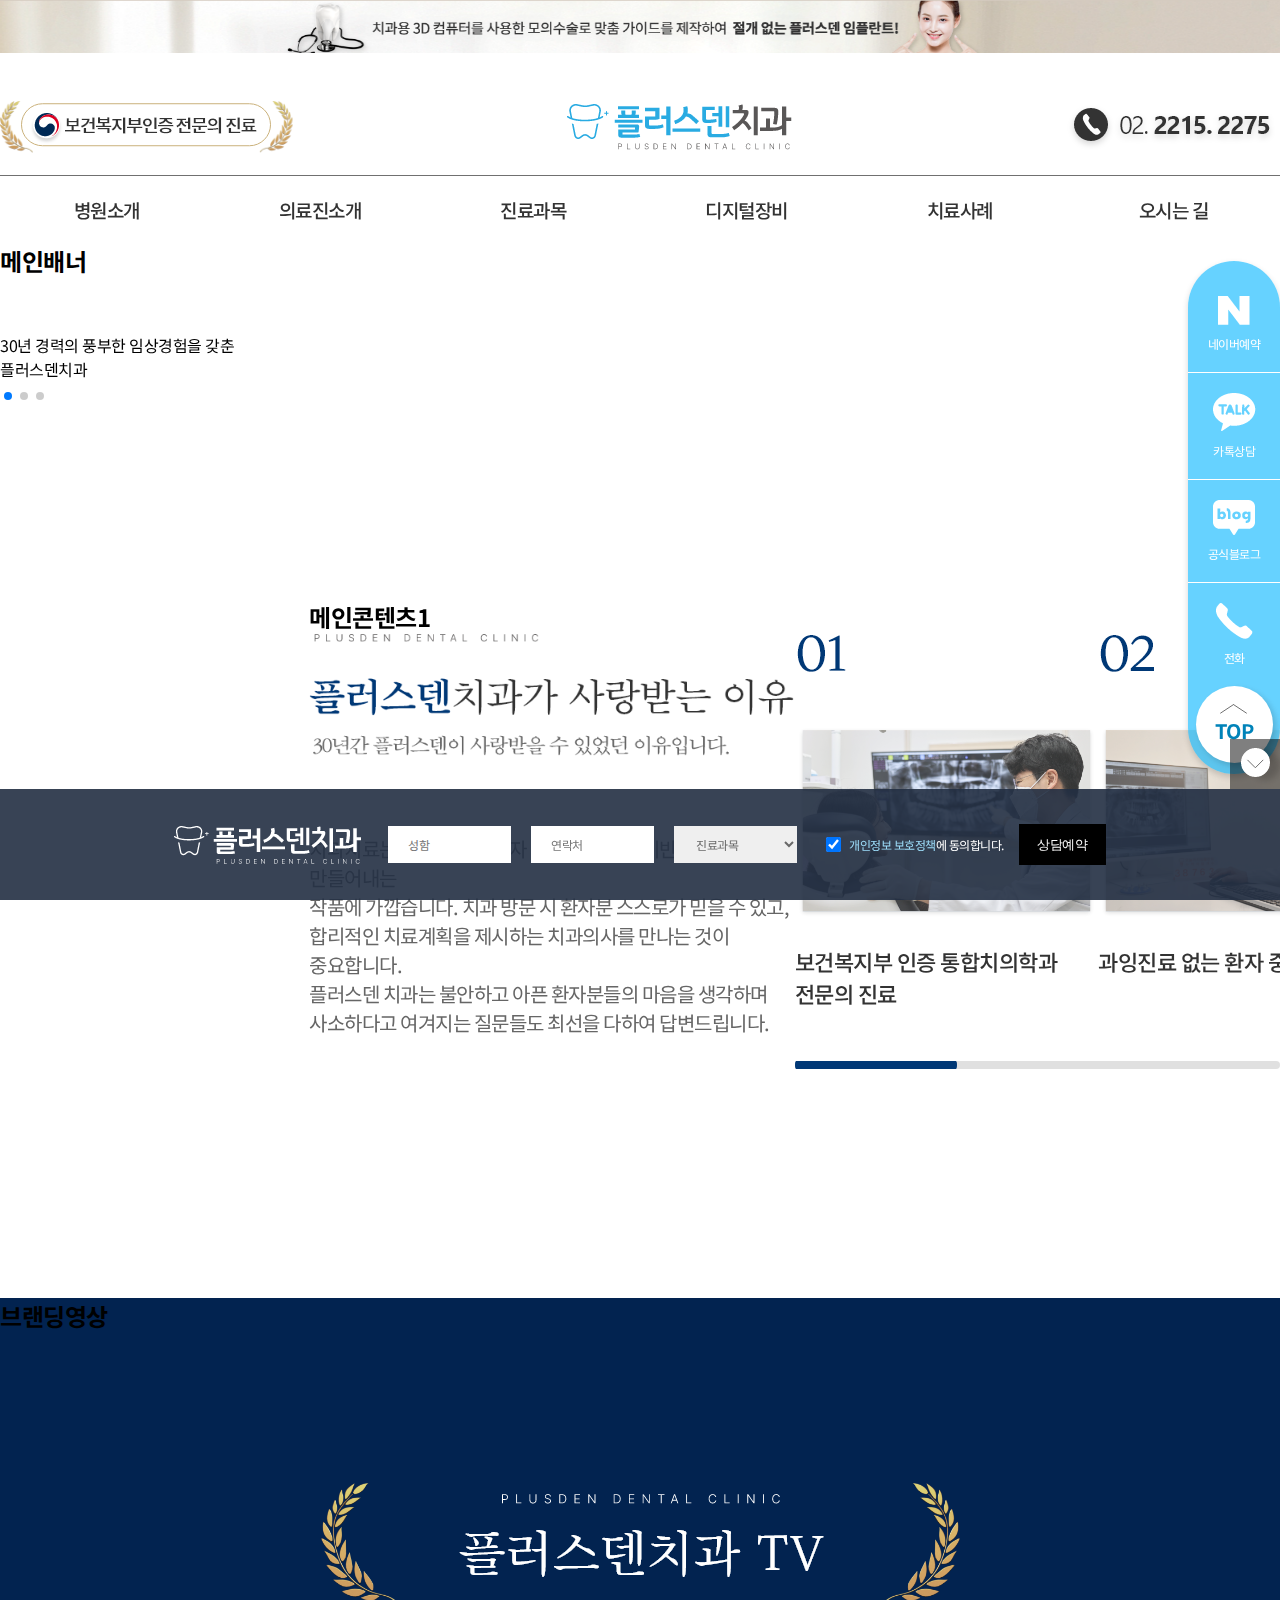
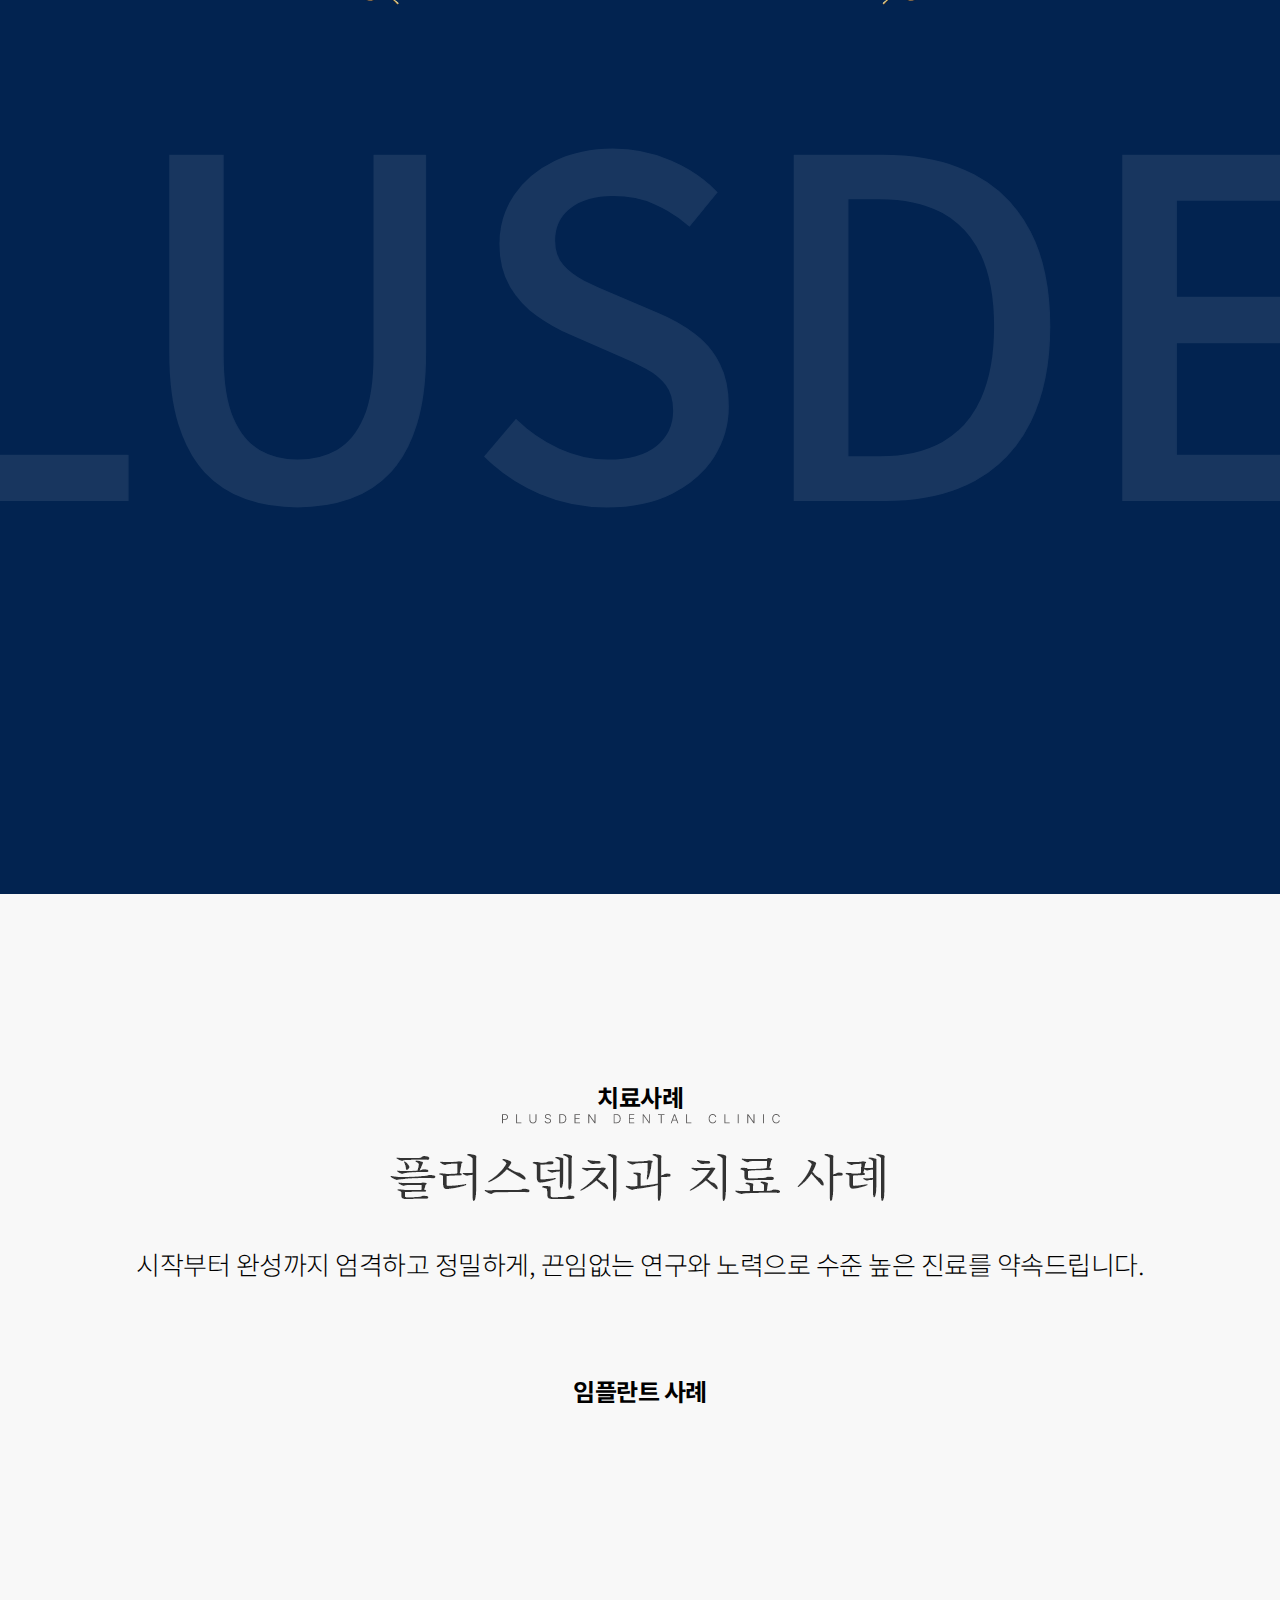
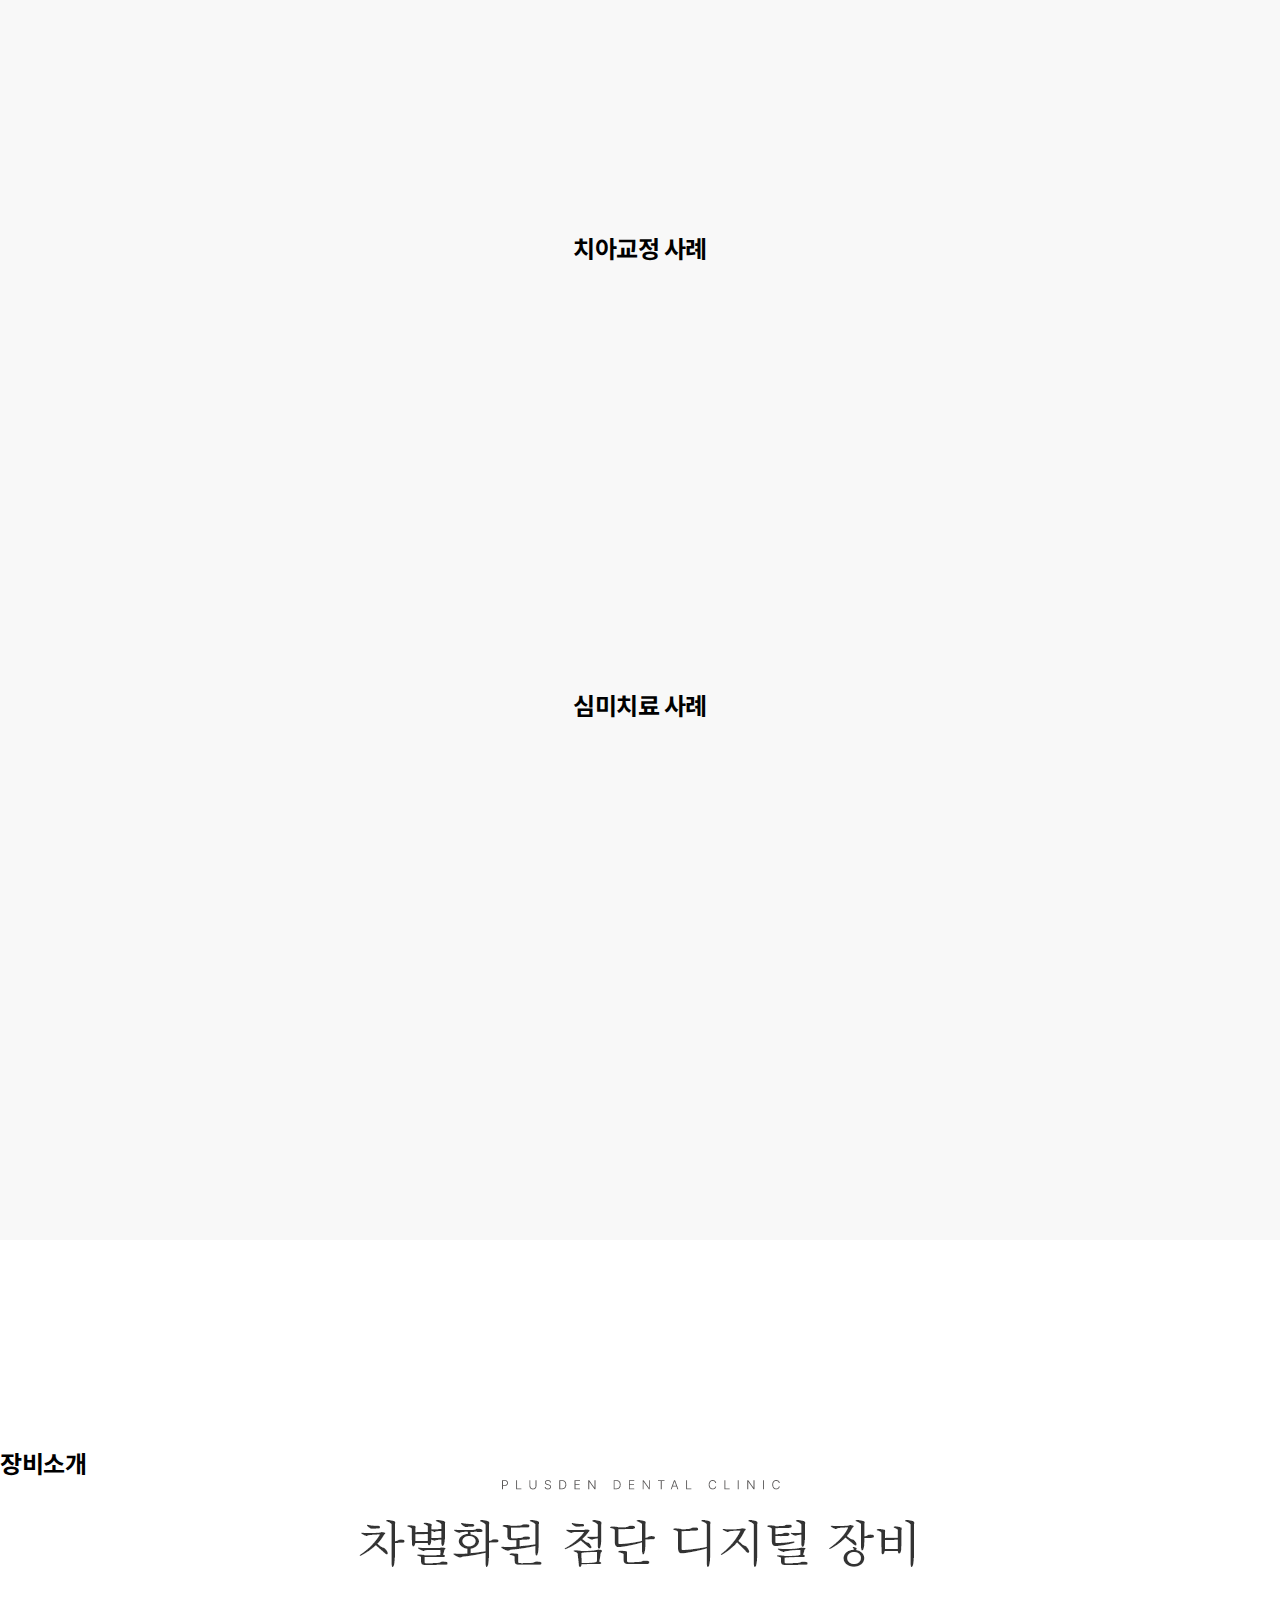
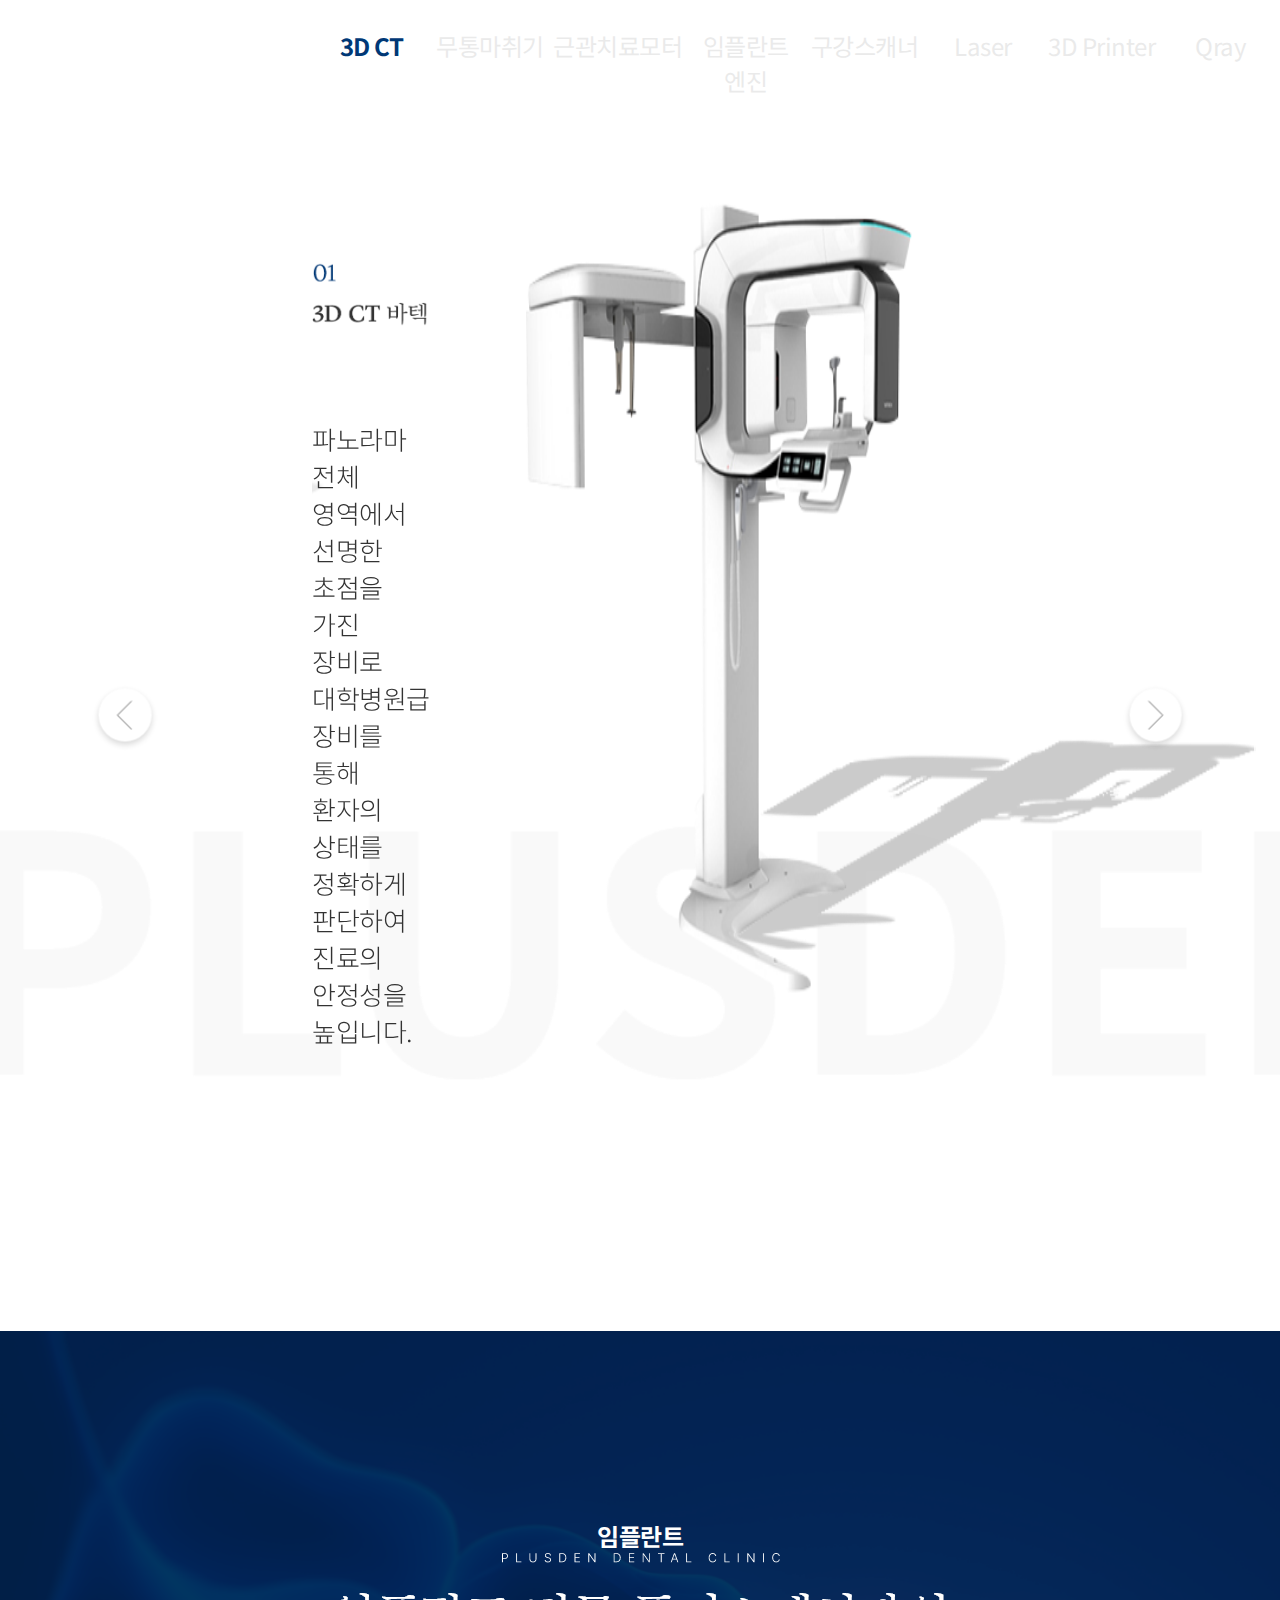
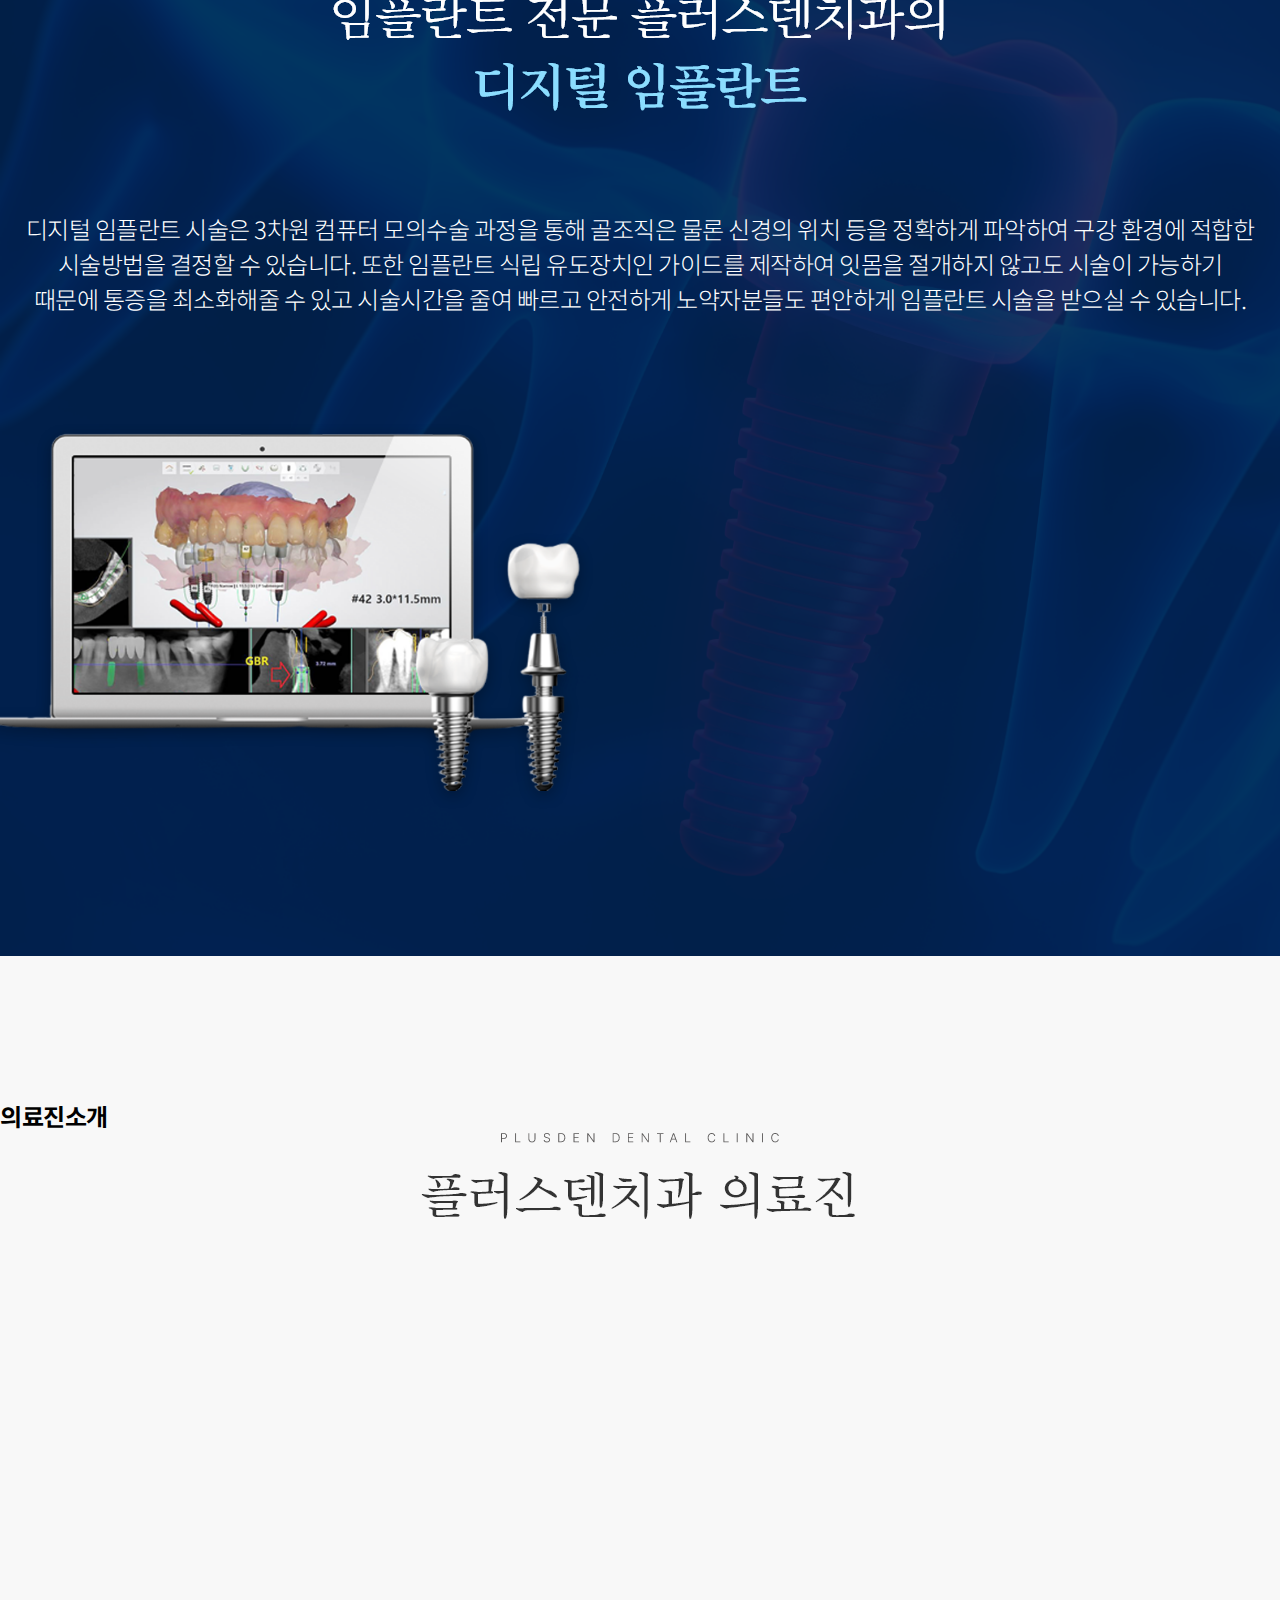
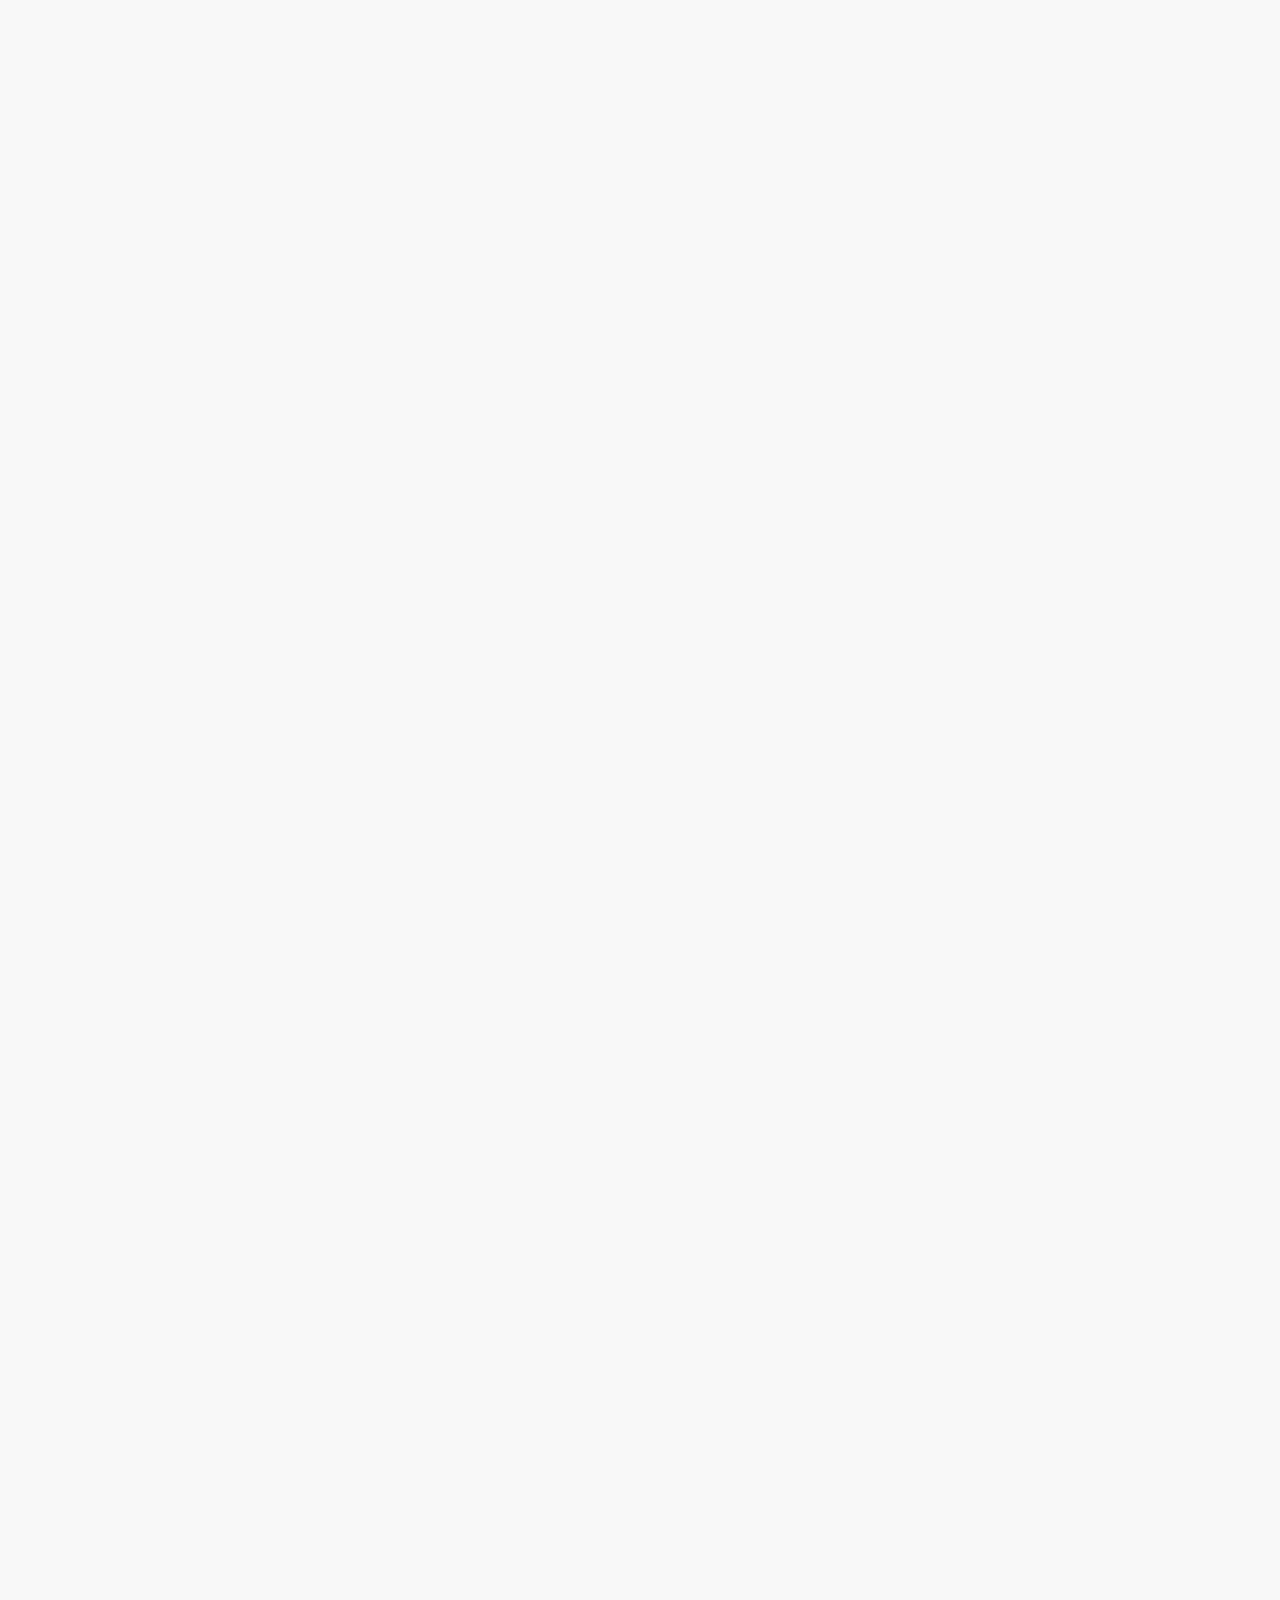
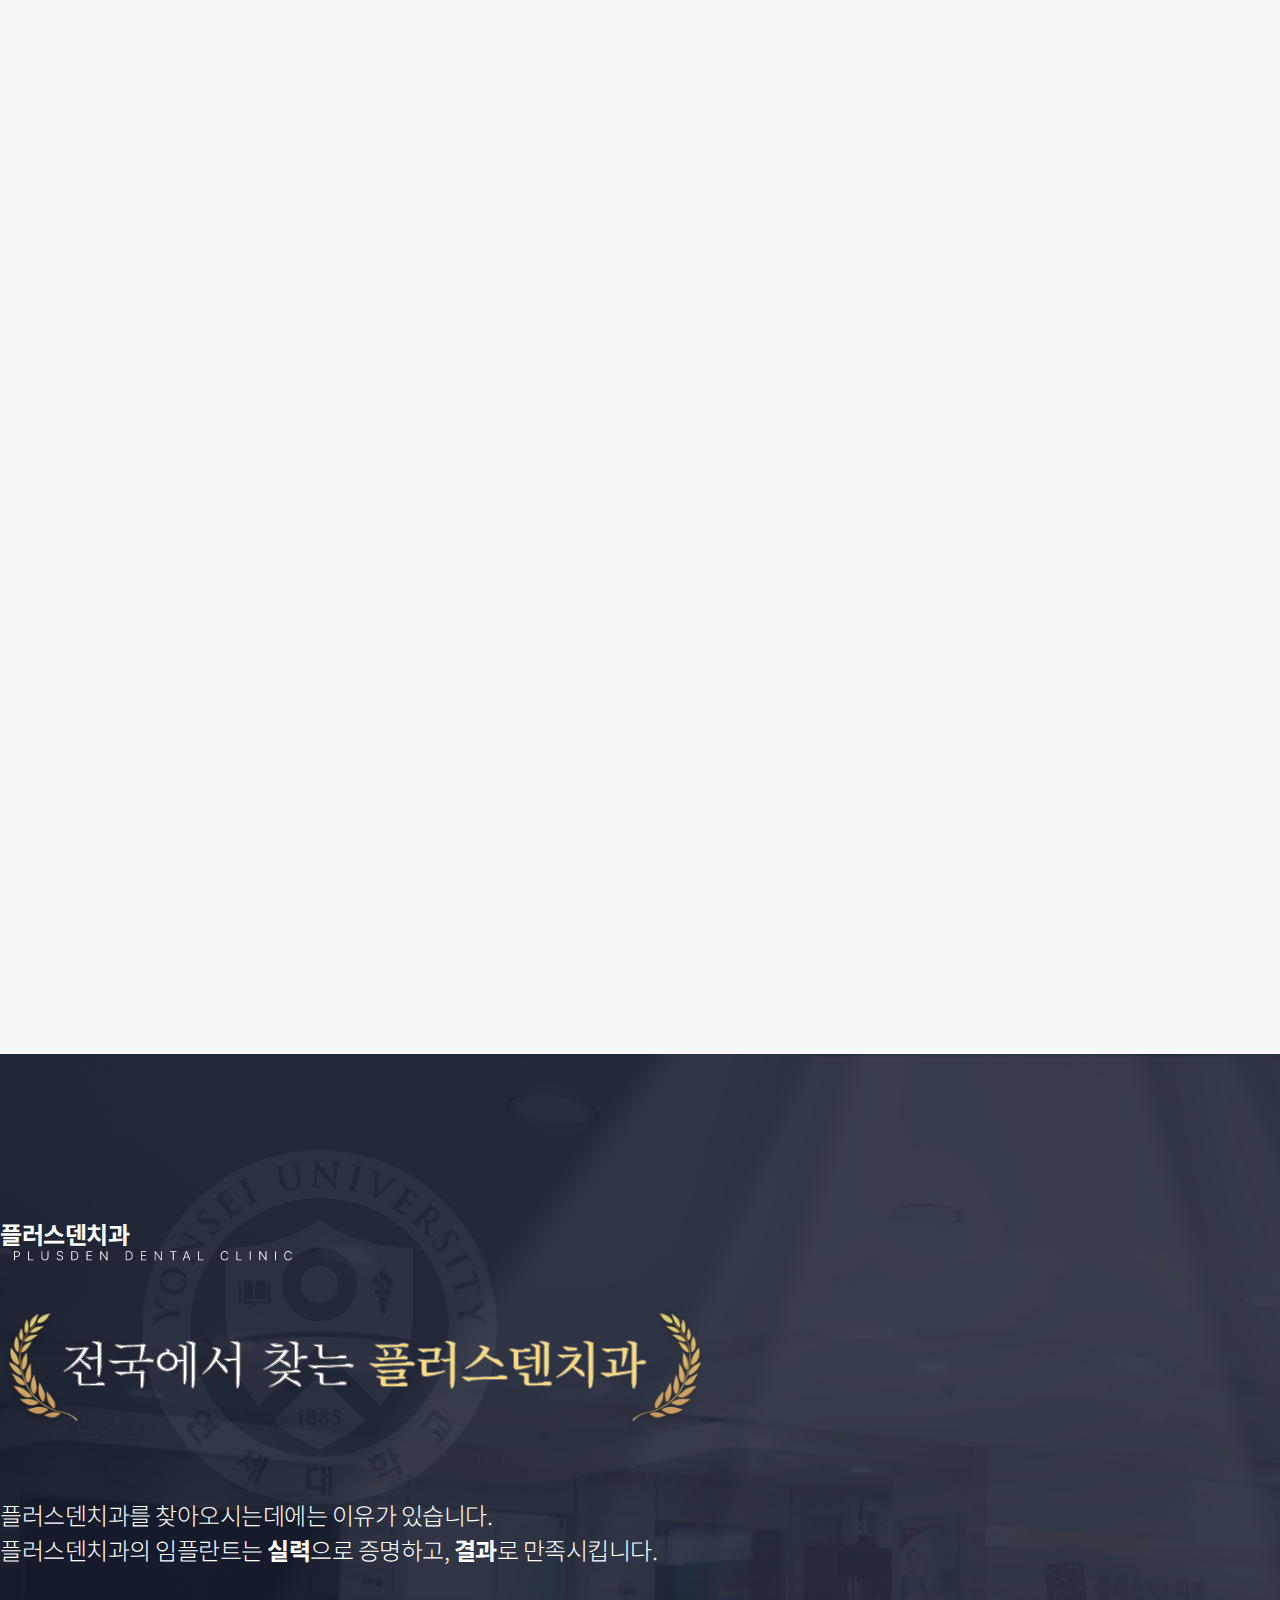
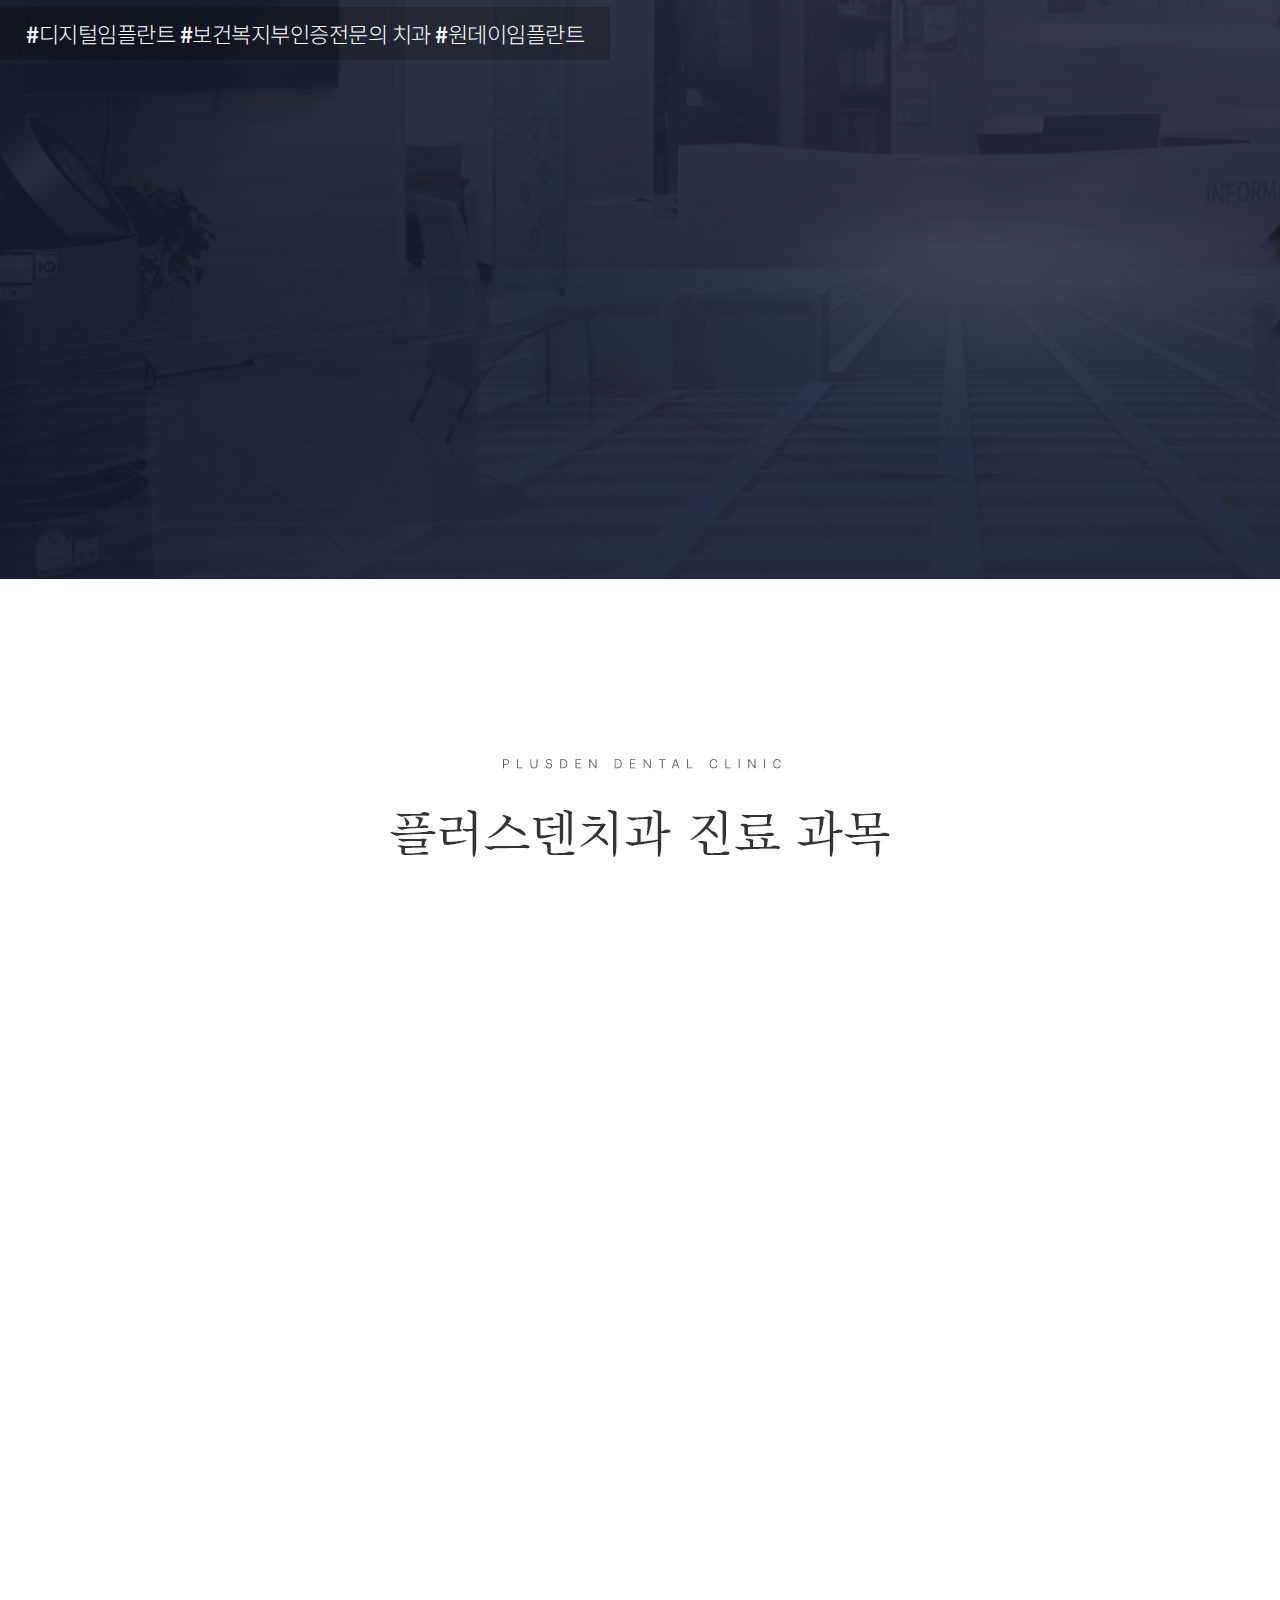
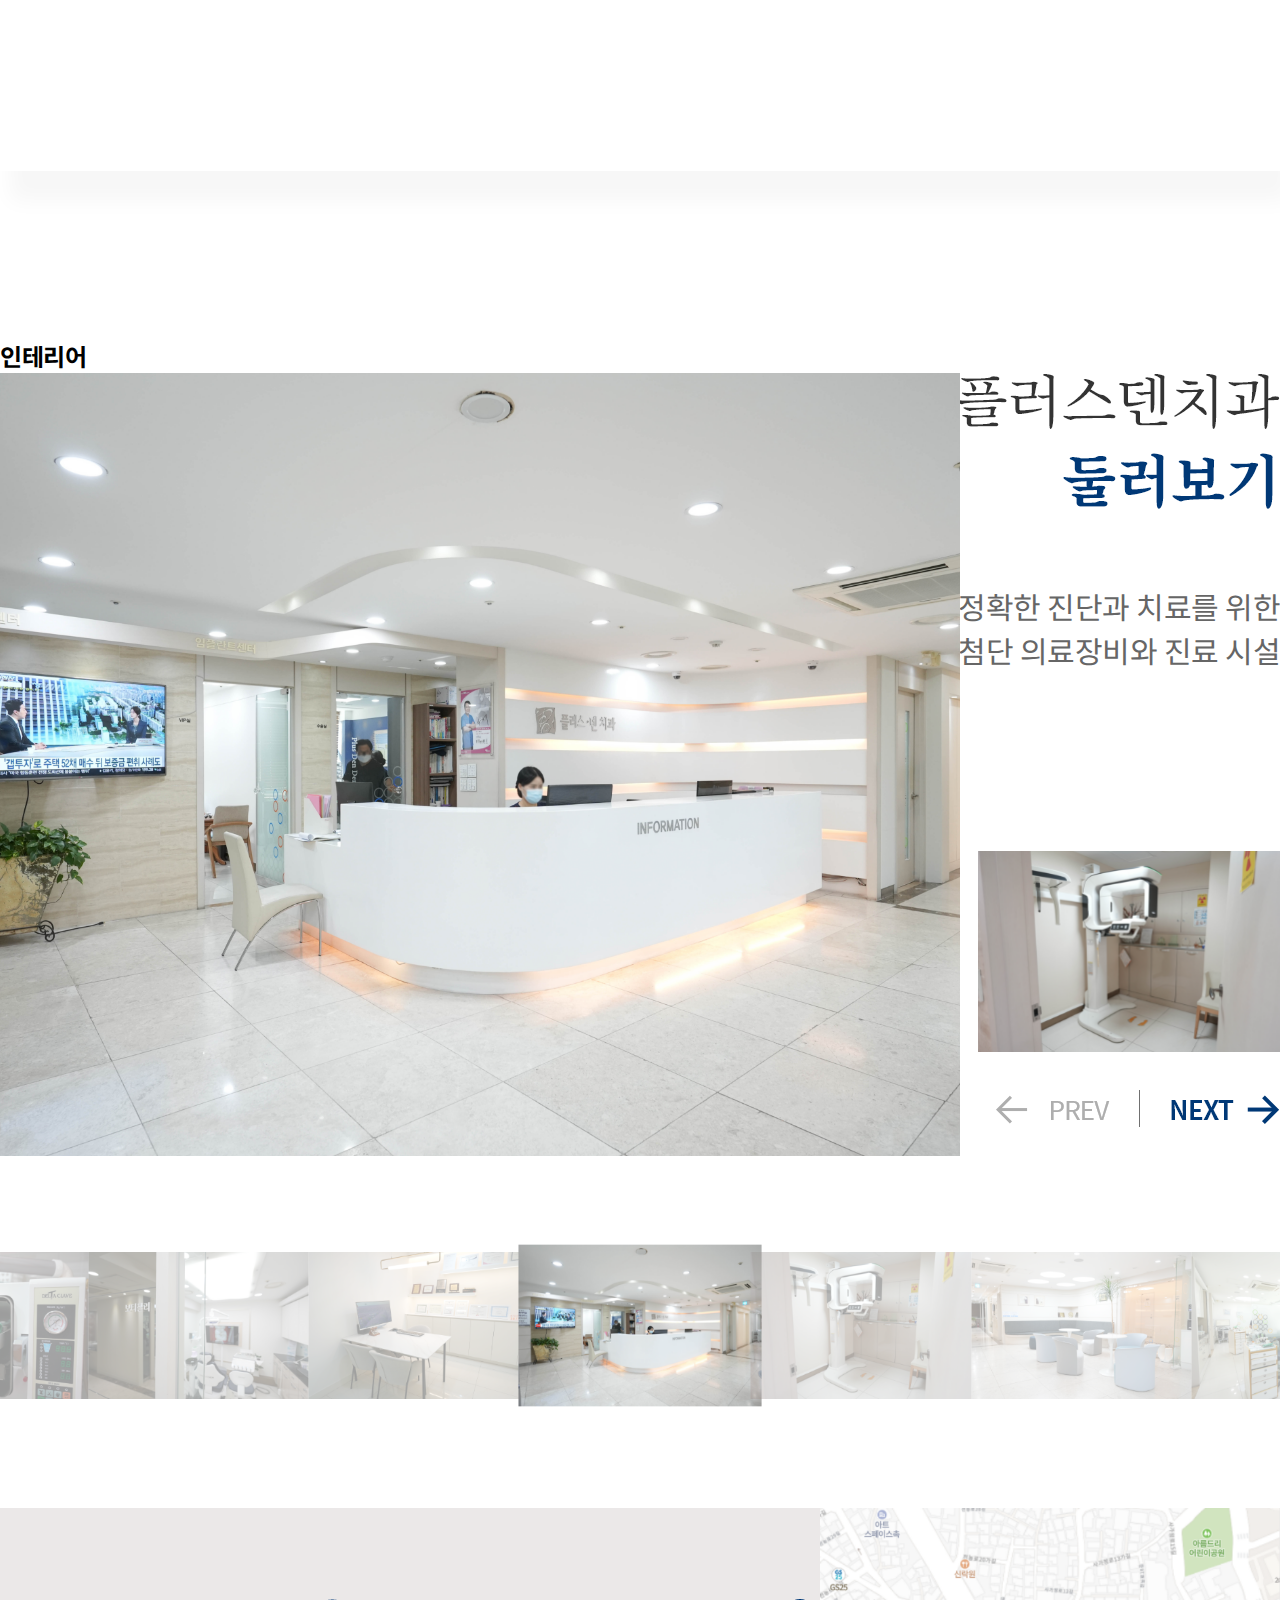
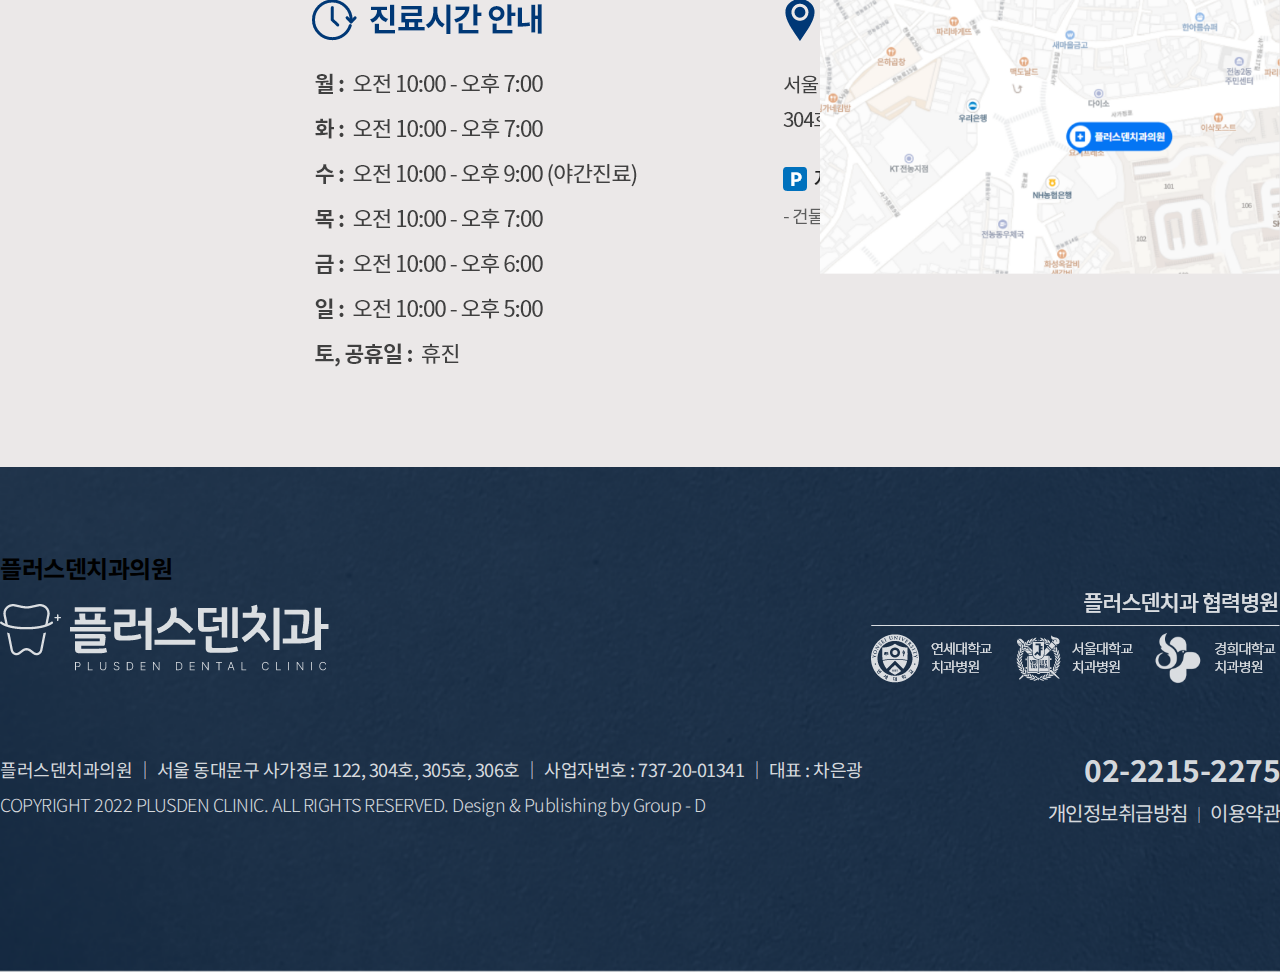
<file: index.html>
<!DOCTYPE html>
<html lang="en">
    <head>
        <meta charset="UTF-8" />
        <meta http-equiv="X-UA-Compatible" content="IE=edge" />
        <meta name="viewport" content="width=device-width, initial-scale=1.0" />
        <title>Document</title>
        <meta
            name="keywords"
            content="동대문 치과, 임플란트, 치아교정, 매복 사랑니 발치, 신경치료, 충치치료, 스케일링 , 안아픈, 수면치료"
        />
        <meta name="description" content="플러스덴치과의원 입니다." />
        <meta name="classification" content="플러스덴치과의원 입니다." />
        <meta property="og:type" content="website" />
        <meta property="og:title" content="플러스덴치과의원" />
        <meta property="og:site_name" content="플러스덴치과의원" />
        <meta property="og:description" content="플러스덴치과의원 입니다." />
        <meta property="og:url" content="http://plusden.co.kr/" />
        <meta
            property="og:image"
            content="http://plusden.co.kr/theme/basic/img/hd_logo.png"
        />
        <meta property="al:web:url" content="http://plusden.co.kr/" />
        <link rel="canonical" href="http://plusden.co.kr/" />
        <!-- <meta
            name="naver-site-verification"
            content="ea2cf2a5330c6c49c80733142ed91f69d43868dc"
        /> -->
        <!-- sweetalert 추가-->
        <script src="js/sweetalert-dev.js"></script>
        <link rel="stylesheet" href="sweetalert.css" />
        <link
            href="https://fonts.googleapis.com/css2?family=Noto+Sans+KR:wght@100;300;400;500;700;900&family=Noto+Serif+KR&family=Roboto:ital,wght@0,100;0,300;0,400;0,500;0,700;0,900;1,100;1,300;1,400;1,500;1,700;1,900&display=swap"
            rel="stylesheet"
        />
        <link
            rel="stylesheet"
            href="https://unpkg.com/swiper@8/swiper-bundle.min.css"
        />
        <link
            href="https://unpkg.com/aos@2.3.1/dist/aos.css"
            rel="stylesheet"
        />
        <!-- <script src="https://openapi.map.naver.com/openapi/v3/maps.js?ncpClientId=rcdntdelra"></script> -->
        <script src="js/jquery-1.8.3.min.js"></script>
        <script src="js/headroom.js"></script>
        <script src="https://unpkg.com/aos@2.3.1/dist/aos.js"></script>
        <script src="js/gsap.min.js"></script>
        <script src="js/ScrollTrigger.min.js"></script>

        <script src="https://unpkg.com/swiper@8/swiper-bundle.min.js"></script>
        <style>
            * {
                box-sizing: border-box;
                scroll-behavior: smooth;
                letter-spacing: -0.5px;
            }
            .en_font {
                font-family: 'Roboto', sans-serif;
            }
            body {
                overflow-x: hidden;
                font-family: 'Noto Sans KR', sans-serif;
                margin: 0;
                box-sizing: border-box;
                -webkit-font-smoothing: antialiased;
                word-break: keep-all;
                padding-top: 243px;
            }
            a {
                color: #000;
                text-decoration: none;
            }
            ul {
                list-style: none;
                padding: 0;
                margin: 0px;
            }
            li {
                list-style: none;
            }
            img {
                vertical-align: middle;
                max-width: 100%;
            }
            .m_con {
                display: none;
            }
            h1,
            h2,
            h3,
            h4,
            h5,
            h6,
            p,
            span,
            strong {
                margin: 0;
                cursor: default;
            }
            .center {
                max-width: 1300px;
                width: 100%;
                margin: 0 auto;
            }

            /* header */
            .headroom {
                will-change: transform;
                transition: all 300ms linear;
                background-color: #fff;
                position: fixed;
                top: 79px;
                left: 0px;
                width: 100%;
                z-index: 101;
                display: flex;
                flex-direction: column;
                align-items: center;
            }
            .hd_wrap {
                max-width: 1300px;
                width: 100%;
            }
            .hd_top {
                height: 96px;
                margin: 0 auto;
                position: relative;
                display: flex;
                align-items: center;
                justify-content: space-between;
            }
            .hd_top > a:last-child {
                transition: all 0.2s;
            }
            .hd_top > a:last-child:hover {
                opacity: 0.7;
            }
            header.slideDown {
                transform: translateY(0%);
            }
            header.slideUp {
                transform: translateY(-96px);
                /* 헤더 숨길만큼의 높이 */
            }
            header > h1 {
                text-indent: -9999px;
                line-height: 0px;
            }
            .blind {
                text-indent: -9999px;
                line-height: 0px;
            }
            .gnb {
                width: 100%;
                border-top: 1px solid #707070;
            }
            .gnb > ul {
                max-width: 1300px;
                margin: 0 auto;
                display: flex;
                justify-content: space-around;
            }
            .gnb > ul > li {
                width: 100%;
            }
            .gnb > ul > li > a {
                font-size: 19px;
                font-weight: 500;
                color: #333333;
                line-height: 67px;
                width: 100%;
                text-align: center;
                display: inline-block;
                transition: all 0.2s;
            }
            .gnb > ul > li > a:hover {
                background-color: #707070;
                color: #fff;
            }
            /* hd_banner*/
            .hd_banner_swiper {
                position: fixed;
                left: 0px;
                top: 0px;
                z-index: 102;
                width: 100%;
                height: 79px;
                overflow: hidden;
            }

            /* main_contents1 */
            .main_contents1 {
                padding-left: 309px;
                padding-top: 194px;
                padding-bottom: 261px;
                display: flex;
                align-items: center;
                justify-content: space-between;
            }
            .main_contents1_left > p {
                font-size: 20px;
                font-weight: 400;
                color: #666666;
                margin-top: 78px;
            }
            .main_contents1_swiper {
                width: 100%;
                overflow: hidden;
            }
            .main_contents1_swiper .swiper-slide > img:nth-of-type(2) {
                margin-top: 39px;
                margin-bottom: 24px;
            }
            .main_contents1_swiper .swiper-slide > p {
                font-size: 22px;
                font-weight: 500;
                color: #333333;
            }
            .main_contents1_right {
                width: 50%;
                position: relative;
            }
            .main_contents1_right .swiper-pagination-progressbar {
                top: initial;
                bottom: -60px;
                background: rgba(153, 153, 153, 0.3);
                height: 8px;
                border-radius: 50px;
            }
            .main_contents1_right
                .swiper-pagination-progressbar
                .swiper-pagination-progressbar-fill {
                border-radius: 50px;
                background-color: #003876;
            }

            /* main_tv */
            .main_tv {
                background-color: #022350;
                position: relative;
                overflow: hidden;
            }
            .main_tv > span {
                position: absolute;
                top: 50%;
                left: 50%;
                transform: translateX(-50%) translateY(-50%);
                font-size: 470px;
                font-weight: 500;
                color: rgba(255, 255, 255, 0.09);
                cursor: default;
                animation: marquee 40s linear infinite;
                white-space: nowrap;
                will-change: transform;
            }
            @keyframes marquee {
                0% {
                    left: 0;
                }
                100% {
                    left: -100%;
                }
            }
            .main_tv_wrap {
                padding-top: 150px;
                padding-bottom: 208px;
                display: flex;
                flex-direction: column;
                align-items: center;
            }
            .main_tv_wrap > .main_title {
                margin-bottom: 81px;
            }
            .main_tv_wrap > img:last-child {
                z-index: 1;
            }

            /* main_bna */
            .main_bna {
                background-color: #f8f8f8;
                padding-top: 185px;
                padding-bottom: 180px;
                text-align: center;
            }
            .main_bna > div > p {
                font-size: 26px;
                font-weight: 300;
                margin-top: 37px;
                margin-bottom: 91px;
            }
            .main_bna_wrap > span {
                font-size: 24px;
                font-weight: 700;
                margin-bottom: 46px;
                display: block;
            }
            .main_bna_wrap > div {
                position: relative;
                overflow: hidden;
            }
            .main_bna_swiper1,
            .main_bna_swiper2 {
                margin-bottom: 84px;
            }
            .main_bna_swiper_nav {
                display: flex;
                justify-content: space-between;
                position: absolute;
                z-index: 1;
                width: 100%;
                left: 50%;
                top: 50%;
                cursor: pointer;
                transform: translateX(-50%) translateY(-50%);
            }
            .main_bna_wrap .swiper-slide {
                display: flex;
                justify-content: center;
            }
            .main_bna_wrap .swiper-slide > img {
                margin-right: 15px;
            }
            .main_bna_wrap .swiper-slide > a {
                margin-left: 15px;
            }

            /* main_equipment */
            .main_equipment {
                padding-top: 205px;
                padding-bottom: 190px;
                background-image: url(img/main_equipment_bg.png);
                background-repeat: no-repeat;
                background-size: cover;
                overflow: hidden;
            }
            .main_equipment_title {
                margin-bottom: 53px;
                text-align: center;
            }
            .main_equipment_inner {
                padding-left: 312px;
                position: relative;
            }
            .main_equipment_swiper {
                width: 100%;
                overflow: hidden;
            }
            .main_equipment_swiper .swiper-slide {
                display: flex;
                justify-content: space-between;
            }
            .main_equipment_swiper .swiper-slide > div > p {
                font-size: 26px;
                font-weight: 300;
                color: #333333;
                margin-top: 92px;
            }
            .main_equipment_swiper .swiper-slide > div {
                padding-top: 163px;
            }
            .main_equipment_swiper .main_equipment_page {
                max-width: 1300px;
                display: flex;
                justify-content: space-between;
            }
            .main_equipment_swiper .main_equipment_page > span {
                width: 100%;
                font-size: 24px;
                font-weight: 400;
                color: #999999;
                border-radius: initial;
                height: auto;
                background: transparent;
                text-align: center;
            }
            .main_equipment_swiper
                .main_equipment_page
                .swiper-pagination-bullet-active {
                color: #003876;
                font-weight: 700;
            }
            .main_equipment_nav {
                display: flex;
                justify-content: space-between;
                position: absolute;
                left: 50%;
                top: 62%;
                width: 86%;
                z-index: 1;
                transform: translateX(-50%) translateY(-50%);
            }
            .main_equipment_nav > div {
                cursor: pointer;
            }

            /* main_implant */
            .main_implant {
                padding-top: 187px;
                padding-bottom: 144px;
                background-image: url(img/main_implant_bg.png);
                background-repeat: no-repeat;
                background-size: cover;
                color: #fff;
                text-align: center;
            }
            .main_implant_intro > p {
                font-size: 24px;
                font-weight: 300;
                margin-top: 93px;
            }
            .main_implant_con {
                display: flex;
                margin-top: 105px;
                justify-content: space-between;
            }
            .main_implant_con > img {
                transform: translateX(-45px);
            }
            .main_implant_box {
                display: flex;
                flex-direction: row;
                align-items: center;
                justify-content: center;
            }
            .main_implant_box2 {
                margin: 0px 24px;
            }
            .main_implant_box > div {
                background-color: rgba(255, 255, 255, 0.16);
                padding: 37px 0px 57px;
                width: 202px;
                transition: all 0.2s;
            }
            .main_implant_box > div:hover > p {
                transform: translateY(-5px);
            }
            .main_implant_box > div:hover {
                background-color: rgba(0, 0, 0, 0.7);
            }
            .main_implant_box > div > p {
                font-size: 26px;
                font-weight: 500;
                margin-top: 32px;
                transition: all 0.2s;
            }
            .main_implant_box > div > p > span {
                color: #8bddff;
            }

            /* main_docter */
            .main_docter {
                background-color: #f8f8f8;
                padding-top: 142px;
                padding-bottom: 280px;
            }
            .main_docter_wrap > img {
                margin: 0 auto;
                display: block;
                margin-bottom: 40px;
            }
            .main_docter1 {
                display: flex;
                padding-left: 310px;
                padding-right: 170px;
                width: 100%;
                justify-content: space-between;
                align-items: flex-end;
            }
            .main_docter1_text > span,
            .main_docter2_text > span,
            .main_docter_bottom > div > span {
                font-size: 24px;
                font-weight: 500;
                color: #022350;
                display: block;
            }
            .main_docter1_text > strong,
            .main_docter2_text > strong,
            .main_docter_bottom > div > strong {
                font-size: 30px;
                font-weight: 700;
                color: #333333;
                display: inline-block;
                margin-top: 6px;
                margin-right: 17px;
                margin-bottom: 14px;
            }
            .main_docter1_text > p,
            .main_docter2_text > p,
            .main_docter_bottom > div > p {
                color: #333333;
                font-size: 22px;
                font-weight: 400;
                display: inline;
            }
            .main_docter1_box > span {
                color: #fff;
                display: block;
                line-height: 50px;
                background-color: #022350;
                font-size: 22px;
                font-weight: 500;
                text-indent: 22px;
            }
            .main_docter1_box > div {
                background-color: #ffffff;
                padding-left: 30px;
                padding-top: 46px;
                padding-right: 63px;
                height: 497px;
            }
            .main_docter1_box > div > ul {
                margin-top: 40px;
            }
            .main_docter1_box > div > ul > li {
                font-size: 17px;
                font-weight: 300;
                line-height: 36px;
            }
            .main_docter2 {
                margin-top: 115px;
                padding-left: 173px;
                padding-right: 266px;
                display: flex;
                justify-content: space-between;
                align-items: flex-end;
            }
            .main_docter2_box > span {
                display: block;
                line-height: 50px;
                font-size: 22px;
                font-weight: 500;
                color: #fff;
                padding-left: 40px;
                background-color: #022350;
            }
            .main_docter2_box > span > span {
                margin: 0px 48px;
            }
            .main_docter2_box > span > img {
                margin-right: 9px;
            }
            .main_docter2_box > div {
                background-color: #fff;
                padding-left: 40px;
                padding-top: 41px;
                padding-right: 34px;
                padding-bottom: 74px;
                display: flex;
            }
            .main_docter2_box > div > ul > li {
                font-size: 17px;
                font-weight: 300;
                line-height: 36px;
            }
            .main_docter2_box > div > ul:first-child {
                margin-right: 38px;
            }
            .main_docter_bottom {
                margin-top: 163px;
                display: flex;
                justify-content: space-between;
            }
            .main_docter_bottom > div > div {
                background-image: url(img/main_docter_bottom_bg.png);
                background-repeat: no-repeat;
                background-size: cover;
                padding-left: 30px;
                padding-top: 31px;
                width: 546px;
                height: 390px;
                color: #fff;
            }
            .main_docter_bottom > div > div > span {
                font-size: 22px;
                font-weight: 500;
            }
            .main_docter_bottom > div > div > ul {
                margin-top: 23px;
            }
            .main_docter_bottom > div > div > ul > li {
                font-size: 17px;
                font-weight: 300;
                line-height: 36px;
            }

            /* main_slogan */
            .main_slogan {
                background-image: url(img/main_slogan_bg.png);
                background-repeat: no-repeat;
                background-size: cover;
                padding-top: 162px;
                padding-bottom: 238px;
                color: #fff;
            }
            .main_slogan_text > p {
                font-size: 24px;
                font-weight: 300;
                margin-top: 63px;
                margin-bottom: 40px;
            }
            .main_slogan_text > p > span {
                font-weight: 700;
            }
            .main_slogan_text > span {
                display: inline-block;
                padding: 0px 26px;
                line-height: 53px;
                font-size: 22px;
                font-weight: 300;
                background-color: rgba(0, 0, 0, 0.2);
                margin-bottom: 111px;
            }
            .main_slogan_text > span > span {
                font-weight: 700;
            }
            .main_slogan_box > img:nth-of-type(2) {
                margin: 0px 51px;
            }
            .main_slogan_box > img:hover {
                transform: translateY(-5px);
                background: radial-gradient(black, transparent);
            }
            .main_slogan_box > img {
                transition: all 0.2s;
                border-radius: 50%;
            }

            /* main_category */
            .main_category {
                padding-top: 180px;
                padding-bottom: 209px;
                box-shadow: 10px 30px 20px 0px #f7f7f7;
            }
            .main_category_title {
                text-align: center;
                margin-bottom: 93px;
            }
            .main_category_box {
                display: flex;
            }
            .main_category_box > div {
                width: 20%;
                background-color: #f7f7f7;
                height: 604px;
                padding-top: 77px;
                padding-left: 32px;
                /* transition: all 0.2s; */
                position: relative;
            }
            .main_category_box > div::after {
                display: block;
                content: '';
                position: absolute;
                background-color: #fff;
                top: 24px;
                left: 50%;
                transform: translateX(-50%);
                height: 9px;
                width: 0px;
            }
            .main_category_box > div:hover:after {
                width: 324px;
                transition: all 3s;
            }
            .main_category_box > div:hover {
                background-color: #003876;
                box-shadow: 10px 10px 10px rgba(0, 0, 0, 0.16);
                transform: scale(1.05);
                z-index: 1;
            }
            .main_category_box > div:hover > strong,
            .main_category_box > div:hover > span,
            .main_category_box > div:hover > p {
                color: #fff;
            }
            .main_category_box > div > strong {
                font-size: 26px;
                font-weight: 400;
                color: #333333;
                display: block;
            }
            .main_category_box > div > span {
                color: #666666;
                font-size: 22px;
                font-weight: 300;
                display: block;
                margin-top: 19px;
                margin-bottom: 22px;
            }
            .main_category_box > div > p {
                font-size: 16px;
                font-weight: 300;
                margin-top: 33px;
                color: #666666;
            }

            /* main_interior */
            .main_interior {
                padding-top: 167px;
                padding-bottom: 109px;
            }
            .main_interior > div {
                max-width: 1610px;
                position: relative;
            }
            .main_interior_title {
                position: absolute;
                right: 0px;
                top: 0px;
                display: flex;
                flex-direction: column;
                align-items: flex-end;
            }
            .main_interior_title > p {
                font-size: 30px;
                font-weight: 400;
                color: #666666;
                margin-top: 68px;
                margin-bottom: 179px;
                text-align: end;
            }
            .main_interior_swiper_thums {
                width: 302px;
                overflow: hidden;
                z-index: 5;
            }
            .main_interior_swiper {
                max-width: 960px;
                overflow: hidden;
            }
            .main_interior .main_interior_swiper2 {
                margin-top: 96px;
                max-width: initial;
                position: relative;
            }
            .main_interior_swiper2 .swiper-slide {
                opacity: 0.4;
                transition: all 0.2s;
            }
            .main_interior_swiper2::after {
                display: block;
                width: 100%;
                height: 100%;
                content: '';
                position: absolute;
                z-index: 1;
                top: 0px;
                left: 0px;
            }
            .main_interior .main_interior_swiper2 .swiper-slide-active {
                opacity: 1;
                transform: scale(1.1);
            }
            .main_interior_nav {
                display: flex;
                justify-content: flex-end;
                margin-top: 38px;
            }
            .main_interior_nav > div {
                cursor: pointer;
            }
            .main_interior_line {
                background-color: #707070;
                height: 37px;
                width: 1px;
                margin: 0px 29px;
            }

            /* main_come */
            .main_come {
                display: flex;
                justify-content: space-between;
                background-color: #ebe8e8;
            }
            .main_come > h2 {
                display: none;
            }
            .main_come_con {
                padding-top: 76px;
                padding-left: 312px;
                padding-bottom: 66px;
                display: flex;
                align-items: flex-start;
            }
            .main_come_con > img {
                margin-top: 10px;
            }
            .main_come_line {
                width: 1px;
                height: 417px;
                background-color: #707070;
                margin-left: 56px;
                margin-right: 84px;
            }

            /* footer */
            footer {
                padding-top: 83px;
                padding-bottom: 145px;
                background-image: url(img/ft_bg.png);
                background-repeat: no-repeat;
                background-size: cover;
            }
            .ft_top {
                display: flex;
                justify-content: space-between;
                align-items: center;
                margin-bottom: 57px;
            }
            .ft_bottom {
                display: flex;
                justify-content: space-between;
                align-items: center;
                color: rgba(255, 255, 255, 0.84);
            }
            .ft_menu > a {
                color: rgba(255, 255, 255, 0.84);
                font-size: 20px;
                font-weight: 400;
            }
            .ft_menu > a:first-child {
                display: block;
                font-size: 30px;
                font-weight: 700;
                text-align: end;
                margin-bottom: 7px;
            }
            .ft_text > address {
                font-size: 18px;
                font-weight: 400;
                font-style: normal;
                margin-bottom: 9px;
            }
            .ft_text > small {
                font-size: 18px;
                font-weight: 300;
            }

            /* widget */
            .widget {
                position: fixed;
                max-width: 1300px;
                z-index: 27;
                left: 50%;
                bottom: 0px;
                transform: translateX(-50%);
                width: 100%;
                display: flex;
                flex-direction: column;
                align-items: flex-end;
                transition: all 0.2s;
            }
            .widget.close {
                bottom: -100px;
            }
            .widget_close_wrap {
                background-color: rgba(0, 0, 0, 0.5);
            }
            .widget_close_wrap > img {
                transition: all 0.2s;
            }
            .widget.close > div > img {
                transform: rotate(180deg);
            }
            .fixed_form_wrap {
                width: 100%;
            }
            .cs_logo {
                text-align: center;
            }
            #req_form {
                margin: 0 auto;
                background-color: rgba(34, 47, 66, 0.9);
                height: 111px;
                display: flex;
                align-items: center;
                position: relative;
            }
            .cs_form_btn {
                line-height: 39px;
                background-color: #000;
                width: 87px;
                font-size: 13px;
                font-weight: 400;
                color: #fff;
                display: inline-block;
                text-align: center;
                text-decoration: none;
                border: none;
                box-sizing: border-box;
                cursor: pointer;
                margin-left: 13px;
                transition: all 0.2s;
            }
            .cs_form_btn:hover {
                background-color: #fff;
                color: #000;
            }
            .table_form {
                margin-right: 20px;
                margin-left: 22px;
            }
            .table {
                width: 100%;
                position: relative;
            }
            .agree {
                display: flex;
                align-items: center;
            }
            .agree > label {
                color: #fff;
                font-size: 12px;
                font-weight: 400;
            }
            .agree > label > a {
                text-decoration: none;
                color: #9cdcf9;
            }
            .cs_input > table > tbody > tr > td:nth-child(4) > label {
                color: #fff;
            }
            #req_form > table > tbody > tr {
                display: flex;
                align-items: center;
                justify-content: center;
            }
            .cs_input > table > tbody > tr > td:nth-child(1) > input,
            .cs_input > table > tbody > tr > td:nth-child(2) > input,
            .cs_input > table > tbody > tr > td:nth-child(3) > input,
            .form-control {
                height: 37px;
                border-radius: 0px;
                border: none;
                text-indent: 18px;
                width: 123px;
                font-size: 12px;
                font-weight: 400;
                color: rgba(71, 71, 71, 0.8);
                font-family: 'Noto Sans KR', sans-serif;
            }
            .cs_input > table > tbody > tr > td:nth-child(2) > input {
                margin: 0px 16px;
            }
            #agree_visual {
                width: 15px;
                height: 15px;
                margin-right: 8px;
            }
            .privacy_bg {
                display: none;
                position: fixed;
                top: 0;
                left: 0;
                z-index: 999999;
                width: 100%;
                height: 100%;
                background-color: rgba(0, 0, 0, 0.8);
            }
            .privacy_wrap {
                background-color: #352f2d;
                position: absolute;
                top: 25%;
                left: 50%;
                margin-left: -25%;
                transition: all 1s;
                opacity: 1;
                width: 50%;
                height: 517px;
            }
            .privacy_btn {
                cursor: pointer;
                position: absolute;
                top: 25px;
                right: 25px;
            }
            #fregister_term {
                text-align: center;
            }
            #fregister_term > h2 {
                color: #fff;
            }
            #fregister_term > textarea {
                color: #000;
            }

            /* quick_manu */
            .quick_manu {
                position: fixed;
                width: 92px;
                top: 29%;
                right: 0px;
                z-index: 10;
                display: flex;
                flex-direction: column;
                align-items: center;
                background-color: rgba(0, 180, 255, 0.6);
                border-radius: 50px;
                box-shadow: 0px 3px 6px rgba(0, 0, 0, 0.16);
                padding-top: 15px;
                padding-bottom: 11px;
            }
            .quick_manu > a {
                display: flex;
                flex-direction: column;
                align-items: center;
                justify-content: center;
                color: #fff;
                padding: 20px;
                width: 100%;
                font-size: 12px;
                font-weight: 400;
                border-bottom: 1px solid #fff;
                transition: all 0.2s;
            }
            .quick_manu > a:hover {
                filter: drop-shadow(2px 4px 6px black);
            }
            .quick_manu > a > img {
                margin-bottom: 10px;
            }
            .quick_manu > a:nth-of-type(4) {
                border-bottom: none;
            }
            .quick_manu > div > a {
                display: flex;
                flex-direction: column;
                align-items: center;
                justify-content: center;
                color: #0083b9;
                font-size: 20px;
                font-weight: 700;
                width: 77px;
                height: 77px;
                border-radius: 50%;
                background-color: #fff;
                box-shadow: 3px 3px 6px rgba(0, 0, 0, 0.16);
                transition: all 0.2s;
            }
            .quick_manu > div > a:hover {
                opacity: 0.7;
                transform: translateY(-5px);
            }
            .quick_manu > div > a > img {
                margin-bottom: 2px;
            }
        </style>
    </head>
    <body>
        <header class="headroom">
            <h1>플러스덴치과의원</h1>
            <div class="hd_wrap">
                <div class="hd_top">
                    <img
                        src="img/hd_top01.png"
                        alt="보건복지부인증 전문의 진료"
                    />
                    <a href="http://plusden.co.kr/" class="hd_logo"
                        ><img src="img/hd_logo.png" alt="플러스덴치과의원"
                    /></a>
                    <a href="tel:02-2215-2275"
                        ><img src="img/hd_tel.png" alt="02-2215-2275"
                    /></a>
                </div>
            </div>
            <nav class="gnb">
                <ul>
                    <li><a href="#page1">병원소개</a></li>
                    <li><a href="#page2">의료진소개</a></li>
                    <li><a href="#page3">진료과목</a></li>
                    <li><a href="#page4">디지털장비</a></li>
                    <li><a href="#page5">치료사례</a></li>
                    <li><a href="#page6">오시는 길</a></li>
                </ul>
            </nav>
        </header>
        <div class="hd_banner_swiper">
            <div class="swiper-wrapper">
                <div class="swiper-slide">
                    <img
                        src="img/hd_banner01.png"
                        alt="절개없는 플러스덴 임플란트"
                    />
                </div>
                <div class="swiper-slide">
                    <img
                        src="img/hd_banner02.jpg"
                        alt="절개없는 플러스덴 임플란트"
                    />
                </div>
            </div>
        </div>
        <section class="main_banner" id="top">
            <h2>메인배너</h2>
            <div class="main_banner_swiper">
                <div class="swiper-wrapper">
                    <div class="swiper-slide">
                        <img
                            src="img/main_banner01_icon.png"
                            alt="플러스덴치과 아이콘"
                        />
                        <p>
                            <span>30년 경력</span>의 풍부한 임상경험을 갖춘<br />
                            <span>플러스덴치과</span>
                        </p>
                    </div>
                    <div class="swiper-slide">
                        <img
                            src="img/main_banner01_icon.png"
                            alt="플러스덴치과 아이콘"
                        />
                        <p>
                            <span>30년 경력</span>의 풍부한 임상경험을 갖춘<br />
                            <span>플러스덴치과</span>
                        </p>
                    </div>
                    <div class="swiper-slide">
                        <img
                            src="img/main_banner01_icon.png"
                            alt="플러스덴치과 아이콘"
                        />
                        <p>
                            <span>30년 경력</span>의 풍부한 임상경험을 갖춘<br />
                            <span>플러스덴치과</span>
                        </p>
                    </div>
                </div>
                <div class="main_banner_page"></div>
            </div>
        </section>
        <section class="main_contents1" id="page1">
            <div class="main_contents1_left" data-aos="fade-up">
                <h2>메인콘텐츠1</h2>
                <img
                    src="img/main_contents1_title.png"
                    alt="플러스덴치과가 사랑받는 이유"
                    class="main_title"
                />
                <p>
                    치과치료는 치과의사와 환자 사이의 신뢰를 기반으로
                    만들어내는<br />
                    작품에 가깝습니다. 치과 방문 시 환자분 스스로가 믿을 수
                    있고,<br />
                    합리적인 치료계획을 제시하는 치과의사를 만나는 것이
                    중요합니다. <br />
                    플러스덴 치과는 불안하고 아픈 환자분들의 마음을 생각하며<br />
                    사소하다고 여겨지는 질문들도 최선을 다하여 답변드립니다.
                </p>
            </div>
            <div class="main_contents1_right" data-aos="fade-up">
                <div class="main_contents1_swiper">
                    <div class="swiper-wrapper">
                        <div class="swiper-slide">
                            <img src="img/main_contents1_01.png" alt="01" />
                            <img
                                src="img/main_contents1_swiper01.png"
                                alt="보건복지부 인증 통합치의학과 전문의 진료"
                            />
                            <p>보건복지부 인증 통합치의학과 전문의 진료</p>
                        </div>
                        <div class="swiper-slide">
                            <img src="img/main_contents1_02.png" alt="02" />
                            <img
                                src="img/main_contents1_swiper02.png"
                                alt="과잉진료 없는 환자 중심 진료"
                            />
                            <p>과잉진료 없는 환자 중심 진료</p>
                        </div>
                        <div class="swiper-slide">
                            <img src="img/main_contents1_03.png" alt="03" />
                            <img
                                src="img/main_contents1_swiper03.png"
                                alt="안전하고 체계적인 시스템"
                            />
                            <p>안전하고 체계적인 시스템</p>
                        </div>
                    </div>
                </div>
                <div class="main_contents1_page"></div>
            </div>
        </section>
        <section class="main_tv">
            <h2>브랜딩영상</h2>
            <span>PLUSDEN PLUSDEN PLUSDEN PLUSDEN PLUSDEN</span>
            <div class="main_tv_wrap">
                <img
                    src="img/main_tv_title.png"
                    alt="플러스덴치과 TV"
                    class="main_title"
                />
                <!-- <video src=""></video> -->
                <img
                    src="img/main_tv_con.png"
                    alt="플러스덴치과 브랜딩영상"
                    data-aos="fade-up"
                />
            </div>
        </section>
        <section class="main_bna" id="page5">
            <h2>치료사례</h2>
            <div class="center">
                <img
                    src="img/main_bna_title.png"
                    alt="플러스덴치과 치료 사례"
                    class="main_title"
                />
                <p>
                    시작부터 완성까지 엄격하고 정밀하게, 끈임없는 연구와
                    노력으로 수준 높은 진료를 약속드립니다.
                </p>
                <div class="main_bna_wrap">
                    <span>임플란트 사례</span>
                    <div class="main_bna_swiper1" data-aos="fade-up">
                        <div class="swiper-wrapper">
                            <div class="swiper-slide">
                                <img src="img/i1.png" alt="Before" /><a
                                    href="#none"
                                    ><img src="img/i2.png" alt="After"
                                /></a>
                            </div>
                            <div class="swiper-slide">
                                <img src="img/i1.png" alt="Before" /><a
                                    href="#none"
                                    ><img src="img/i2.png" alt="After"
                                /></a>
                            </div>
                            <div class="swiper-slide">
                                <img src="img/i1.png" alt="Before" /><a
                                    href="#none"
                                    ><img src="img/i2.png" alt="After"
                                /></a>
                            </div>
                        </div>
                        <div class="main_bna_swiper_nav">
                            <div class="main_bna_swiper_prev">
                                <img src="img/main_bna_prev.png" alt="이전" />
                            </div>
                            <div class="main_bna_swiper_next">
                                <img src="img/main_bna_next.png" alt="다음" />
                            </div>
                        </div>
                    </div>
                    <span>치아교정 사례</span>
                    <div class="main_bna_swiper2" data-aos="fade-up">
                        <div class="swiper-wrapper">
                            <div class="swiper-slide">
                                <img src="img/o1.png" alt="Before" /><a
                                    href="#none"
                                    ><img src="img/o2.png" alt="After"
                                /></a>
                            </div>
                            <div class="swiper-slide">
                                <img src="img/o1.png" alt="Before" /><a
                                    href="#none"
                                    ><img src="img/o2.png" alt="After"
                                /></a>
                            </div>
                            <div class="swiper-slide">
                                <img src="img/o1.png" alt="Before" /><a
                                    href="#none"
                                    ><img src="img/o2.png" alt="After"
                                /></a>
                            </div>
                        </div>
                        <div class="main_bna_swiper_nav">
                            <div class="main_bna_swiper_prev">
                                <img src="img/main_bna_prev.png" alt="이전" />
                            </div>
                            <div class="main_bna_swiper_next">
                                <img src="img/main_bna_next.png" alt="다음" />
                            </div>
                        </div>
                    </div>
                    <span>심미치료 사례</span>
                    <div class="main_bna_swiper3" data-aos="fade-up">
                        <div class="swiper-wrapper">
                            <div class="swiper-slide">
                                <img src="img/b1.png" alt="Before" /><a
                                    href="#none"
                                    ><img src="img/b2.png" alt="After"
                                /></a>
                            </div>
                            <div class="swiper-slide">
                                <img src="img/b1.png" alt="Before" /><a
                                    href="#none"
                                    ><img src="img/b2.png" alt="After"
                                /></a>
                            </div>
                            <div class="swiper-slide">
                                <img src="img/b1.png" alt="Before" /><a
                                    href="#none"
                                    ><img src="img/b2.png" alt="After"
                                /></a>
                            </div>
                        </div>
                        <div class="main_bna_swiper_nav">
                            <div class="main_bna_swiper_prev">
                                <img src="img/main_bna_prev.png" alt="이전" />
                            </div>
                            <div class="main_bna_swiper_next">
                                <img src="img/main_bna_next.png" alt="다음" />
                            </div>
                        </div>
                    </div>
                </div>
            </div>
        </section>
        <section class="main_equipment" id="page4">
            <h2>장비소개</h2>
            <div class="main_equipment_title">
                <img
                    src="img/main_equipment_title.png"
                    alt="차별화된 첨단 디지털 장비"
                />
            </div>
            <div class="main_equipment_inner">
                <div class="main_equipment_swiper">
                    <div class="main_equipment_page"></div>
                    <div class="swiper-wrapper">
                        <div class="swiper-slide main_equipment1">
                            <div>
                                <img
                                    src="img/main_equipment_swiper_title01.png"
                                    alt="3D CT 바텍"
                                />
                                <p>
                                    파노라마 전체 영역에서 선명한 초점을 가진
                                    장비로<br />
                                    대학병원급 장비를 통해 환자의 상태를
                                    정확하게<br />
                                    판단하여 진료의 안정성을 높입니다.
                                </p>
                            </div>
                            <img
                                src="img/main_equipment_swiper_con01.png"
                                alt="3D CT 바텍"
                            />
                        </div>
                        <div class="swiper-slide main_equipment2">
                            <div>
                                <img
                                    src="img/main_equipment_swiper_title02.png"
                                    alt="KaVo KEY Laser"
                                />
                                <p>
                                    세포를 순차적으로 부드럽게 제거하는 치과용
                                    레이저<br />
                                    기기로 출혈과 통증이 거의 없고, 다양한
                                    환부를 치료<br />
                                    해주는 새로운 기술로 병원균의 감소를 최대화
                                    합니다.
                                </p>
                            </div>
                            <img
                                src="img/main_equipment_swiper_con02.png"
                                alt="KaVo KEY Laser"
                            />
                        </div>
                        <div class="swiper-slide main_equipment3">
                            <div>
                                <img
                                    src="img/main_equipment_swiper_title03.png"
                                    alt="3D Printer 제니스 D"
                                />
                                <p>
                                    3D CT를 기반으로 정확한 위치를 확인하고,
                                    제거되거나<br />
                                    상실된 치아 및 교정장치를 제작하는 의료용
                                    기기입니다.<br />
                                    임플란트수조 Heating 기능으로 최상의
                                    출력물을 얻을 수 있습니다.
                                </p>
                            </div>
                            <img
                                src="img/main_equipment_swiper_con03.png"
                                alt="3D Printer 제니스 D"
                            />
                        </div>
                        <div class="swiper-slide main_equipment4">
                            <div>
                                <img
                                    src="img/main_equipment_swiper_title04.png"
                                    alt="무통마취기 i-Ject"
                                />
                                <p>
                                    통증을 해소하는 알고리즘 기반 국소 마취로
                                    치과 치료가<br />
                                    두려운 환자분들의 위해 체온과 비슷한 온도로
                                    마취 시의<br />
                                    통증 발생을 완화시켜 최소화 합니다.
                                </p>
                            </div>
                            <img
                                src="img/main_equipment_swiper_con04.png"
                                alt="무통마취기 i-Ject"
                            />
                        </div>
                        <div class="swiper-slide main_equipment5">
                            <div>
                                <img
                                    src="img/main_equipment_swiper_title05.png"
                                    alt="Qray (큐레이)"
                                />
                                <p>
                                    푸른색 가시광선을 입 안에 비추어 바이오
                                    필름이 있는<br />
                                    곳을 탐지해 병증을 진단하는 정량광형광기법의
                                    의료기기<br />
                                    이며 시각적 효과가 뛰어나 질병 발생 인지도가
                                    높습니다.
                                </p>
                            </div>
                            <img
                                src="img/main_equipment_swiper_con05.png"
                                alt="Qray (큐레이)"
                            />
                        </div>
                        <div class="swiper-slide main_equipment6">
                            <div>
                                <img
                                    src="img/main_equipment_swiper_title06.png"
                                    alt="근관치료모터"
                                />
                                <p>
                                    파노라마 전체 영역에서 선명한 초점을 가진
                                    장비로<br />
                                    대학병원급 장비를 통해 환자의 상태를
                                    정확하게<br />
                                    판단하여 진료의 안정성을 높입니다.
                                </p>
                            </div>
                            <img
                                src="img/main_equipment_swiper_con06.png"
                                alt="근관치료모터"
                            />
                        </div>
                        <div class="swiper-slide main_equipment7">
                            <div>
                                <img
                                    src="img/main_equipment_swiper_title07.png"
                                    alt="카보 intrasurg 300"
                                />
                                <p>
                                    임플란트 시술을 도와주는 의료기기로 구강
                                    내에서<br />
                                    필요한 시야를 확보하면서 수술을 하게 해주는
                                    장비입니다.
                                </p>
                            </div>
                            <img
                                src="img/main_equipment_swiper_con07.png"
                                alt="카보 intrasurg 300"
                            />
                        </div>
                        <div class="swiper-slide main_equipment8">
                            <div>
                                <img
                                    src="img/main_equipment_swiper_title08.png"
                                    alt="sm3 임플란트 엔진"
                                />
                                <p>
                                    임플란트에 쓰이는 치과용 의료기기로 임플란트
                                    식립 시<br />
                                    오차 발생을 낮게하며 높은 파워와
                                    회전력으로<br />
                                    안정적인 임플란트 식립 환경을 만들어줍니다.
                                </p>
                            </div>
                            <img
                                src="img/main_equipment_swiper_con08.png"
                                alt="sm3 임플란트 엔진"
                            />
                        </div>
                    </div>
                    <div class="main_equipment_nav">
                        <div class="main_equipment_prev">
                            <img src="img/main_bna_prev.png" alt="이전" />
                        </div>
                        <div class="main_equipment_next">
                            <img src="img/main_bna_next.png" alt="다음" />
                        </div>
                    </div>
                </div>
            </div>
        </section>
        <section class="main_implant">
            <h2>임플란트</h2>
            <div class="center">
                <div class="main_implant_intro">
                    <img
                        src="img/main_implant_title.png"
                        alt="디지털 임플란트"
                    />
                    <p>
                        디지털 임플란트 시술은 3차원 컴퓨터 모의수술 과정을 통해
                        골조직은 물론 신경의 위치 등을 정확하게 파악하여 구강
                        환경에 적합한<br />
                        시술방법을 결정할 수 있습니다. 또한 임플란트 식립
                        유도장치인 가이드를 제작하여 잇몸을 절개하지 않고도
                        시술이 가능하기<br />
                        때문에 통증을 최소화해줄 수 있고 시술시간을 줄여 빠르고
                        안전하게 노약자분들도 편안하게 임플란트 시술을 받으실 수
                        있습니다.
                    </p>
                </div>
                <div class="main_implant_con">
                    <img src="img/main_implant_con.png" alt="디지털 임플란트" />
                    <div class="main_implant_box">
                        <div class="main_implant_box1" data-aos="fade-up">
                            <img
                                src="img/main_implant_box01.png"
                                alt="최소 절개로 빠른 회복"
                            />
                            <p>
                                최소 절개로<br />
                                <span>빠른 회복</span>
                            </p>
                        </div>
                        <div
                            class="main_implant_box2"
                            data-aos="fade-up"
                            data-aos-delay="300"
                        >
                            <img
                                src="img/main_implant_box02.png"
                                alt="모의 수술을 통한 정확한 식립"
                            />
                            <p>
                                모의 수술을 통한<br />
                                <span>정확한 식립</span>
                            </p>
                        </div>
                        <div
                            class="main_implant_box3"
                            data-aos="fade-up"
                            data-aos-delay="600"
                        >
                            <img
                                src="img/main_implant_box03.png"
                                alt="정밀 치료계획과 안전한 시술"
                            />
                            <p>
                                정밀 치료계획과<br />
                                <span>안전한 시술</span>
                            </p>
                        </div>
                    </div>
                </div>
            </div>
        </section>
        <section class="main_docter" id="page2">
            <h2>의료진소개</h2>
            <div class="main_docter_wrap">
                <img
                    src="img/main_docter_title.png"
                    alt="플러스덴치과 의료진"
                />
                <div class="main_docter1" data-aos="fade-up">
                    <div class="main_docter1_text">
                        <span>PLUSDEN</span>
                        <strong>차경복</strong>
                        <p>대표원장</p>
                        <div class="main_docter1_box">
                            <span>플러스덴치과 1대 원장</span>
                            <div>
                                <img
                                    src="img/main_docter1_text.png"
                                    alt="35년의 풍부한 경험을 바탕으로 한 노하우와 정확하고
                            체계적인 진단을 위한 시스템을 통해 환자 개개인의
                            특성에 맞는 맞춤 진료를 성공적으로 수행해오고 있습니다.
                            항상 최선을 다해, 정직하게 진료하겠습니다."
                                />
                                <ul>
                                    <li>ㆍ오스템 임플란트 임상연구 자문위원</li>
                                    <li>ㆍ네오 임플란트 임상연구 자문위원</li>
                                    <li>ㆍ미국 임플란트 학회 정회원 (AAID)</li>
                                    <li>
                                        ㆍ대한구강악안면 임플란트학회 정회원
                                    </li>
                                    <li>ㆍ대한 보철학회 정회원</li>
                                    <li>ㆍ대한 심미치의학회 정회원</li>
                                </ul>
                            </div>
                        </div>
                    </div>
                    <img src="img/main_docter1_con.png" alt="차경복 대표원장" />
                </div>
                <div class="main_docter2" data-aos="fade-up">
                    <img src="img/main_docter2_con.png" alt="차은광 대표원장" />
                    <div class="main_docter2_text">
                        <span>PLUSDEN</span>
                        <strong>차은광</strong>
                        <p>대표원장</p>
                        <div class="main_docter2_box">
                            <span>
                                <img
                                    src="img/main_docter2_icon.png"
                                    alt="보건복지부인증 전문의"
                                />보건복지부인증
                                전문의<span>｜</span>플러스덴치과 2대 원장
                            </span>
                            <div>
                                <ul>
                                    <li>· 연세대학교 치과대학 졸업</li>
                                    <li>· Duke University 졸업</li>
                                    <li style="letter-spacing: -0.9px">
                                        · 미국 펜실베니아대 (university of
                                        Pennsylvania)<br />치과병원 externship
                                    </li>
                                    <li>
                                        · CIRD Ridge Augmentation (뼈이식술)
                                        수료
                                    </li>
                                    <li>· APEX 근관연수회 수료</li>
                                    <li>· 턱관절장애교육연구회 수료</li>
                                    <li>
                                        · Direct resin filling of Dental Art
                                        Korea 수료
                                    </li>
                                    <li>
                                        · Dentalbean implant red course 수료
                                    </li>
                                    <li>
                                        · 연세대학교 보철과 Digital Dentistry
                                        수료
                                    </li>
                                    <li>· Dio 임플란트 Digital Academy 수료</li>
                                </ul>
                                <ul>
                                    <li>· 대한통합치의학회 정회원</li>
                                    <li>· 대한소아치과학회 정회원</li>
                                    <li>· 대한치과보존학회 정회원</li>
                                    <li>· 대한치과보철학회 정회원</li>
                                    <li>· 대한구강악안면임플란트학회 정회원</li>
                                    <li style="letter-spacing: -0.9px">
                                        · 연세대학교 치과선교팀 ESSEL
                                        지도치과의사
                                    </li>
                                    <li>· 오스템 임플란트 임상연구 자문위원</li>
                                    <li>· 네오 임플란트 임상연구 자문위원</li>
                                    <li>· 디오 임플란트 임상연구 자문위원</li>
                                    <li>· 대한스포츠치의학회 이사</li>
                                    <li>· 동대문구 치과의사회 이사</li>
                                </ul>
                            </div>
                        </div>
                    </div>
                </div>
                <div class="center main_docter_bottom">
                    <div class="main_docter3" data-aos="fade-up">
                        <span>PLUSDEN</span>
                        <strong>이선영</strong>
                        <p>교정과원장</p>
                        <div class="main_docter3_box">
                            <span>보건복지부 인증 치과교정과 전문의</span>
                            <ul>
                                <li>ㆍ서울대학교 졸업</li>
                                <li>ㆍ서울대학교 치의학대학원 졸업</li>
                                <li>ㆍ고려대학교 교정과 박사</li>
                                <li>ㆍ보건복지부 전문의</li>
                                <li>ㆍ대한치과교정학회 인증의</li>
                                <li>ㆍOsaka 치과대학병원 ISP 수료</li>
                            </ul>
                        </div>
                    </div>
                    <div
                        class="main_docter4"
                        data-aos="fade-up"
                        data-aos-delay="300"
                    >
                        <span>PLUSDEN</span>
                        <strong>윤성민</strong>
                        <p>교정과원장</p>
                        <div class="main_docter4_box">
                            <span>보건복지부 인증 치과교정과 전문의</span>
                            <ul>
                                <li>ㆍ서울대학교 치과대학 졸업</li>
                                <li>ㆍ아산병원 치과교정과 석사</li>
                                <li>ㆍ대한치과교정학회 정회원</li>
                                <li>ㆍ대한턱관절학회 정회원</li>
                                <li>ㆍ대한통합치의학회 정회원</li>
                                <li>ㆍ한국성장기치과교정연구회 회원</li>
                                <li>ㆍ대한악안면성형재건외과학회 회원</li>
                            </ul>
                        </div>
                    </div>
                </div>
            </div>
        </section>
        <section class="main_slogan">
            <h2>플러스덴치과</h2>
            <div class="center">
                <div class="main_slogan_text">
                    <img
                        src="img/main_slogan_title.png"
                        alt="전국에서 찾는 플러스덴치과"
                    />
                    <p>
                        플러스덴치과를 찾아오시는데에는 이유가 있습니다.<br />
                        플러스덴치과의 임플란트는 <span>실력</span>으로
                        증명하고, <span>결과</span>로 만족시킵니다.
                    </p>
                    <span>
                        <span>#</span>디지털임플란트
                        <span>#</span>보건복지부인증전문의 치과
                        <span>#</span>원데이임플란트
                    </span>
                    <div class="main_slogan_box">
                        <img
                            src="img/main_slogan_con1.png"
                            alt="30년 경력"
                            data-aos="fade-up"
                        />
                        <img
                            src="img/main_slogan_con2.png"
                            alt="풍부한 임상"
                            data-aos="fade-up"
                            data-aos-delay="300"
                        />
                        <img
                            src="img/main_slogan_con3.png"
                            alt="디지털 장비"
                            data-aos="fade-up"
                            data-aos-delay="600"
                        />
                    </div>
                </div>
            </div>
        </section>
        <section class="main_category" id="page3">
            <div class="main_category_title">
                <img
                    src="img/main_category_title.png"
                    alt="플러스덴치과 진료 과목"
                />
            </div>
            <div class="main_category_box" data-aos="fade-up">
                <div class="main_category_box1">
                    <strong>임플란트</strong>
                    <span>가이드 임플란트</span>
                    <img src="img/main_category_con1.png" alt="임플란트" />
                    <p>
                        KaVo K.E.Y Laser를 통하여 출혈을 감소한 안전한<br />
                        시술을 시행하며 회복이 빠르고 효율적인 치료가<br />
                        가능합니다.
                    </p>
                </div>
                <div class="main_category_box2">
                    <strong>치아교정</strong>
                    <span>레진교정, 클리피씨 교정, 메탈교정 </span>
                    <img src="img/main_category_con2.png" alt="치아교정" />
                    <p>
                        턱 간의 관계를 개선하고 치아 조화롭게 해주는 것 외에<br />
                        저작, 발음, 턱관절 기능을 개선하고 충치나 잇몸병을<br />
                        예방할 수 있는 좋은 조건을 만들어 줍니다.
                    </p>
                </div>
                <div class="main_category_box3">
                    <strong>보철치료</strong>
                    <span>틀니, 보철장치</span>
                    <img src="img/main_category_con3.png" alt="보철치료" />
                    <p>
                        치아를 상실했을 경우 인공적으로 치아를 대체할 수<br />있는
                        보형물로 턱과 치아의 씹는 기능, 말하는 기능,<br />미적
                        기능을 회복시켜주는 치료입니다.
                    </p>
                </div>
                <div class="main_category_box4">
                    <strong>심미치료</strong>
                    <span>라미네이트, 잇몸성형, 치아미백</span>
                    <img src="img/main_category_con4.png" alt="심미치료" />
                    <p>
                        덧니가 심한 경우나 돌출된 치아의 경우, 변색되고<br />고르지
                        못한 경우 치료를 통해 심미적으로 보기 좋게<br />만드는
                        전반적인 치료입니다.
                    </p>
                </div>
                <div class="main_category_box5">
                    <strong>자연치아살리기</strong>
                    <span>충치치료, 스케일링, 사랑니, 잇몸질환</span>
                    <img
                        src="img/main_category_con5.png"
                        alt="자연치아살리기"
                    />
                    <p>
                        손상된 치아를 발치하지 않고, 최대한 자연치아를<br />보존하는
                        치료이며 정기적인 방문과 관리를 통하여<br />추가 손상을
                        예방합니다.
                    </p>
                </div>
            </div>
        </section>
        <article class="main_interior">
            <h2>인테리어</h2>
            <div>
                <div class="main_interior_title">
                    <img
                        src="img/main_interior_title.png"
                        alt="플러스덴치과 둘러보기"
                    />
                    <p>
                        정확한 진단과 치료를 위한<br />
                        최첨단 의료장비와 진료 시설
                    </p>
                    <div class="main_interior_swiper_thums">
                        <div class="swiper-wrapper">
                            <div class="swiper-slide">
                                <img
                                    src="img/main_interior02_thumb.png"
                                    alt="CT실"
                                />
                            </div>
                            <div class="swiper-slide">
                                <img
                                    src="img/main_interior03_thumb.png"
                                    alt="대기실"
                                />
                            </div>
                            <div class="swiper-slide">
                                <img
                                    src="img/main_interior04_thumb.png"
                                    alt="진료실"
                                />
                            </div>
                            <div class="swiper-slide">
                                <img
                                    src="img/main_interior05_thumb.png"
                                    alt="소독실"
                                />
                            </div>
                            <div class="swiper-slide">
                                <img
                                    src="img/main_interior06_thumb.png"
                                    alt="수술실"
                                />
                            </div>
                            <div class="swiper-slide">
                                <img
                                    src="img/main_interior07_thumb.png"
                                    alt="상담실"
                                />
                            </div>
                            <div class="swiper-slide">
                                <img
                                    src="img/main_interior01_thumb.png"
                                    alt="안내데스크"
                                />
                            </div>
                        </div>
                        <div class="main_interior_nav">
                            <div class="main_interior_prev">
                                <img
                                    src="img/main_interior_prev.png"
                                    alt="이전"
                                />
                            </div>
                            <div class="main_interior_line"></div>
                            <div class="main_interior_next">
                                <img
                                    src="img/main_interior_next.png"
                                    alt="다음"
                                />
                            </div>
                        </div>
                    </div>
                </div>
                <div class="main_interior_swiper">
                    <div class="swiper-wrapper">
                        <div class="swiper-slide">
                            <img
                                src="img/main_interior01.png"
                                alt="안내데스크"
                            />
                        </div>
                        <div class="swiper-slide">
                            <img
                                src="img/main_interior01.png"
                                alt="안내데스크"
                            />
                        </div>
                        <div class="swiper-slide">
                            <img
                                src="img/main_interior01.png"
                                alt="안내데스크"
                            />
                        </div>
                        <div class="swiper-slide">
                            <img
                                src="img/main_interior01.png"
                                alt="안내데스크"
                            />
                        </div>
                        <div class="swiper-slide">
                            <img
                                src="img/main_interior01.png"
                                alt="안내데스크"
                            />
                        </div>
                        <div class="swiper-slide">
                            <img
                                src="img/main_interior01.png"
                                alt="안내데스크"
                            />
                        </div>
                        <div class="swiper-slide">
                            <img
                                src="img/main_interior01.png"
                                alt="안내데스크"
                            />
                        </div>
                    </div>
                </div>
            </div>
            <div class="main_interior_swiper2" thumbsSlider="">
                <div class="swiper-wrapper">
                    <div class="swiper-slide">
                        <img
                            src="img/main_interior01_thumb.png"
                            alt="안내데스크"
                        />
                    </div>
                    <div class="swiper-slide">
                        <img src="img/main_interior02_thumb.png" alt="CT실" />
                    </div>
                    <div class="swiper-slide">
                        <img src="img/main_interior03_thumb.png" alt="대기실" />
                    </div>
                    <div class="swiper-slide">
                        <img src="img/main_interior04_thumb.png" alt="진료실" />
                    </div>
                    <div class="swiper-slide">
                        <img src="img/main_interior05_thumb.png" alt="소독실" />
                    </div>
                    <div class="swiper-slide">
                        <img src="img/main_interior06_thumb.png" alt="수술실" />
                    </div>
                    <div class="swiper-slide">
                        <img src="img/main_interior07_thumb.png" alt="상담실" />
                    </div>
                </div>
            </div>
        </article>
        <section class="main_come" id="page6">
            <h2>오시는길</h2>
            <div class="main_come_con">
                <img src="img/main_come_con1.png" alt="진료시간 안내" />
                <div class="main_come_line"></div>
                <img src="img/main_come_con2.png" alt="오시는 길 " />
            </div>
            <div id="map"><img src="img/map.png" alt="임시지도" /></div>
        </section>
        <footer>
            <h2>플러스덴치과의원</h2>
            <div class="center">
                <div class="ft_top">
                    <a href="#none"
                        ><img src="img/ft_logo.png" alt="플러스덴치과의원"
                    /></a>
                    <img src="img/ft_top_con.png" alt="플러스덴치과 협력병원" />
                </div>
                <div class="ft_bottom">
                    <div class="ft_text">
                        <address>
                            플러스덴치과의원 ｜ 서울 동대문구 사가정로 122,
                            304호, 305호, 306호 ｜ 사업자번호 : 737-20-01341 ｜
                            대표 : 차은광
                        </address>
                        <small
                            >COPYRIGHT 2022 PLUSDEN CLINIC. ALL RIGHTS RESERVED.
                            Design & Publishing by Group - D</small
                        >
                    </div>
                    <div class="ft_menu">
                        <a href="tel:02-2215-2275">02-2215-2275</a>
                        <a href="#none">개인정보취급방침</a>
                        <span> ｜ </span>
                        <a href="#none">이용약관</a>
                    </div>
                </div>
            </div>
        </footer>
        <aside class="widget">
            <div class="widget_close_wrap">
                <img
                    src="img/widget_close.png"
                    alt="버튼"
                    class="widget_close"
                />
            </div>
            <div class="fixed_form_wrap">
                <form
                    name="req_form"
                    id="req_form"
                    method="post"
                    onsubmit="return fwrite_submit(this);"
                >
                    <input
                        type="hidden"
                        name="bo_table"
                        id="bo_table"
                        value="database"
                    />
                    <input type="hidden" name="wr_10" value="N" />
                    <input type="hidden" name="wr_4" value="홈페이지" />
                    <table class="table">
                        <tbody>
                            <tr>
                                <td class="cs_logo">
                                    <img
                                        src="img/widget_logo.png"
                                        alt="플러스덴치과의원"
                                    />
                                </td>
                                <td class="cs_input">
                                    <table class="table_form">
                                        <tbody>
                                            <tr>
                                                <td>
                                                    <input
                                                        class="form-control"
                                                        name="wr_name"
                                                        id="wr_name"
                                                        maxlength="5"
                                                        required
                                                        placeholder="성함"
                                                    />
                                                </td>
                                                <td>
                                                    <input
                                                        class="form-control"
                                                        name="wr_1"
                                                        id="wr_1"
                                                        type="text"
                                                        required
                                                        placeholder="연락처"
                                                        maxlength="13"
                                                    />
                                                </td>
                                                <!-- <td><select class="form-control" name="wr_3" name="wr_3" required class="ed" >
                                    <option value="">통화가능시간</option>
                                    <option value="상시가능">상시가능</option>
                                    <option value="10:00~11:00">10:00~11:00</option>
                                    <option value="11:00~12:00">11:00~12:00</option>
                                    <option value="12:00~13:00">12:00~13:00</option>
                                    <option value="13:00~14:00">13:00~14:00</option>
                                    <option value="14:00~15:00">14:00~15:00</option>
                                    <option value="15:00~16:00">15:00~16:00</option>
                                    <option value="16:00~17:00">16:00~17:00</option>
                                    <option value="17:00~18:00">17:00~18:00</option>
                                    <option value="18:00~19:00">18:00~19:00</option>
                                </select></td> -->
                                                <td>
                                                    <select
                                                        class="form-control"
                                                        name="wr_2"
                                                        name="wr_2"
                                                        required
                                                        class="ed"
                                                    >
                                                        <option value="">
                                                            진료과목
                                                        </option>
                                                        <option
                                                            value="임플란트 상담"
                                                        >
                                                            임플란트 상담
                                                        </option>
                                                        <option
                                                            value="충치치료"
                                                        >
                                                            충치치료
                                                        </option>
                                                        <option
                                                            value="신경치료"
                                                        >
                                                            신경치료
                                                        </option>
                                                        <option
                                                            value="잇몸치료"
                                                        >
                                                            잇몸치료
                                                        </option>
                                                        <option
                                                            value="스케일링"
                                                        >
                                                            스케일링
                                                        </option>
                                                        <option
                                                            value="사랑니 발치"
                                                        >
                                                            사랑니 발치
                                                        </option>
                                                        <option
                                                            value="교정치료(장치)"
                                                        >
                                                            교정치료(장치)
                                                        </option>
                                                        <option
                                                            value="단순 상담"
                                                        >
                                                            단순 상담
                                                        </option>
                                                        <option
                                                            value="기타치료"
                                                        >
                                                            기타치료
                                                        </option>
                                                    </select>
                                                </td>
                                            </tr>
                                        </tbody>
                                    </table>
                                </td>
                                <td>
                                    <!-- <div>
                                    <textarea class="form-control" name="wr_content" id="wr_content" rows="3" placeholder="상담내용">상담내용을 입력해주세요.</textarea>
                                </div> -->

                                    <div align="center" class="agree">
                                        <input
                                            name="agree_visual"
                                            type="checkbox"
                                            id="agree_visual"
                                            value="1"
                                            required
                                            checked
                                        />
                                        <label for="agree_visual">
                                            <a href="#none;"
                                                >개인정보 보호정책</a
                                            >에 동의합니다.
                                        </label>
                                    </div>
                                </td>
                                <td>
                                    <input
                                        class="cs_form_btn"
                                        type="submit"
                                        id="btn_submit"
                                        value="상담예약"
                                    />
                                </td>
                            </tr>
                        </tbody>
                    </table>
                </form>
            </div>
            <script language="javascript">
                var cellPhone = document.getElementById('wr_1');
                cellPhone.onkeyup = function (event) {
                    event = event || window.event;
                    var _val = this.value.trim();
                    this.value = autoHypenPhone(_val);
                };

                function autoHypenPhone(str) {
                    str = str.replace(/[^0-9]/g, '');
                    var tmp = '';

                    if (str.substring(0, 2) == '02') {
                        if (str.length < 3) {
                            return str;
                        } else if (str.length < 6) {
                            tmp += str.substr(0, 2);
                            tmp += '-';
                            tmp += str.substr(2);
                            return tmp;
                        } else if (str.length < 10) {
                            tmp += str.substr(0, 2);
                            tmp += '-';
                            tmp += str.substr(2, 3);
                            tmp += '-';
                            tmp += str.substr(5);
                            return tmp;
                        } else {
                            tmp += str.substr(0, 2);
                            tmp += '-';
                            tmp += str.substr(2, 4);
                            tmp += '-';
                            tmp += str.substr(6, 4);
                            return tmp;
                        }
                    } else {
                        if (str.length < 4) {
                            return str;
                        } else if (str.length < 7) {
                            tmp += str.substr(0, 3);
                            tmp += '-';
                            tmp += str.substr(3);
                            return tmp;
                        } else if (str.length < 11) {
                            tmp += str.substr(0, 3);
                            tmp += '-';
                            tmp += str.substr(3, 3);
                            tmp += '-';
                            tmp += str.substr(6);
                            return tmp;
                        } else {
                            tmp += str.substr(0, 3);
                            tmp += '-';
                            tmp += str.substr(3, 4);
                            tmp += '-';
                            tmp += str.substr(7);
                            return tmp;
                        }
                    }

                    return str;
                }

                function fwrite_submit(f) {
                    var formData = new FormData($('#req_form')[0]);

                    $.ajax({
                        url: 'theme/basic/langing_query.php',
                        type: 'POST',
                        //data: $("#fwrite").serialize(),
                        data: formData,
                        enctype: 'multipart/form-data',
                        processData: false,
                        contentType: false,
                        async: true, //동기요청으로 함수 실행 후 ajax를 처리함
                        success: function (re) {
                            //alert(re);
                            if (re == 'Y') {
                                swal({
                                    title: '접수완료',
                                    text: '고객님의 상담 신청이 완료되었습니다. \n\n잠시만 기다리시면 통화가능시간에 \n담당자가 연락드리도록 하겠습니다. \n\n감사합니다.',
                                    type: 'success',
                                    showCancelButton: false,
                                    confirmButtonColor: '',
                                    confirmButtonText: '확인',
                                    closeOnConfirm: false,
                                });

                                f.reset();
                            }
                        },
                    });

                    return false;
                }
            </script>
            <script>
                $(function () {
                    $('.agree > label > a').click(function () {
                        $('.privacy_bg').css('display', 'block');
                        $('.privacy_wrap').fadeIn(500);
                    });
                    $('.privacy_btn').click(function () {
                        $('.privacy_bg').css('display', 'none');
                        $('.privacy_wrap').fadeOut(500);
                    });
                    $('.widget_close_wrap').click(function () {
                        $('.widget').toggleClass('close');
                    });
                }); //E;
            </script>
        </aside>

        <div class="privacy_bg">
            <div class="privacy_wrap">
                <img
                    src="img/close_btn.png"
                    alt="이용약관"
                    class="privacy_btn"
                />
                <section
                    id="fregister_term"
                    style="width: 95%; margin: auto; color: #fff"
                >
                    <h2
                        style="
                            font-size: 24px;
                            margin-top: 40px;
                            margin-bottom: 20px;
                            font-weight: 100;
                        "
                    >
                        개인정보취급방침
                    </h2>
                    <br />
                    <textarea
                        readonly=""
                        style="
                            width: 100%;
                            height: 370px;
                            line-height: 20px;
                            padding: 10px;
                        "
                    >
개인정보 취급방침
플러스덴치과의원 (이하 ‘본원’ 이라 함)은 귀하의 개인정보보호를 매우 중요시하며, 『개인정보보호법』을 준수하고 있습니다. 본원은 개인정보처리방침을 통하여 귀하께서 제공하시는 개인정보가 어떠한 용도와
방식으로 이용되고 있으며 개인정보보호를 위해 어떠한 조치가 취해지고 있는지 알려드립니다. 이 개인정보처리방침의 순서는 다음과 같습니다.

1. 수집하는 개인정보의 항목 및 수집방법
2. 개인정보의 수집 및 이용목적
3. 개인정보의 보유 및 이용기간
4. 개인정보의 파기절차 및 그 방법
5. 개인정보 제공 및 공유
6. 수집한 개인정보의 취급위탁
7. 이용자 및 법정대리인의 권리와 그 행사방법
8. 동의철회 / 회원탈퇴 방법
9. 개인정보 자동 수집 장치의 설치/운영 및 그 거부에 관한 사항
10. 개인정보관리책임자
11. 개인정보의 안전성 확보조치
12. 정책 변경에 따른 공지의무
1. 수집하는 개인정보의 항목 및 수집방법
본원은 회원가입 시 서비스 이용을 위해 필요한 최소한의 개인정보만을 수집합니다. 귀하가 본원의 서비스를 이용하기 위해서는 회원가입 시 필수항목과 선택항목이 있는데, 메일수신여부 등과 같은 선택항목은 입력하지
않더라도 서비스 이용에는 제한이 없습니다.

ο [진료정보]
- 수집항목 : 성명, 주소, 연락처, 이메일, 생년월일, 성별 등
※ 의료법에 의해 고유식별정보 및 진료정보를 의무적으로 보유하여야 하여야 함(별도 동의 불필요)

ο [홈페이지 회원가입 시 수집항목]
- 필수항목 : 성명, 아이디, 이메일, 비밀번호, 성별, 연락처(전화번호, 휴대폰번호)
- 서비스 이용 과정이나 서비스 제공 업무 처리 과정에서 다음과 같은 정보들이 자 동으로 생성되어 수집될 수 있습니다. : 서비스 이용기록, 접속 로그, 쿠키, 접속 IP 정보

ο [개인정보 수집방법]
- 다음과 같은 방법으로 개인정보를 수집합니다.
- 홈페이지, 서면양식, 팩스, 전화, 상담 게시판, 이메일

2. 개인정보의 수집 및 이용목적
본원은 수집한 개인정보를 다음의 목적을 위해 활용합니다.
이용자가 제공한 모든 정보는 하기 목적에 필요한 용도 이외로는 사용되지 않으며 이용 목적이 변경될 시에는 사전 동의를 구할 것입니다.
ο [진료정보]
- 진단 및 치료를 위한 진료서비스와 청구, 수납 및 환급 등의 원무서비스 제공
ο [홈페이지 회원정보]
- 필수정보 : 홈페이지를 통한 진료 예약, 예약조회 및 회원제 서비스 제공,

3. 개인정보의 보유 및 이용기간
본원은 개인정보의 수집목적 또는 제공받은 목적이 달성된 때에는 귀하의 개인정보를 지체 없이 파기합니다.
ο [진료정보]
- 의료법에 명시된 진료기록 보관 기준에 준하여 보관
ο [홈페이지 회원정보]
- 회원가입을 탈퇴하거나 회원에서 제명된 때
다만, 수집목적 또는 제공받은 목적이 달성된 경우에도 상법 등 법령의 규정에 의 하여 보존할 필요성이 있는 경우에는 귀하의 개인정보를 보유할 수 있습니다.
- 소비자의 불만 또는 분쟁처리에 관한 기록 : 3년 (전자상거래 등에서의 소비자보호에 관한 법률)
- 신용정보의 수집/처리 및 이용 등에 관한 기록 : 3년 (신용정보의 이용 및 보호에 관한 법률)
- 본인 확인에 관한 기록 : 6개월 (정보통신망 이용촉진 및 정보보호 등에 관한 법 률)
- 방문에 관한 기록 : 3개월 (통신비밀보호법)

4. 개인정보의 파기절차 및 그 방법
본원은 『개인정보의 수집 및 이용목적』이 달성된 후에는 즉시 파기합니다. 파기절차 및 방법은 다음과 같습니다.
ο [파기절차]
이용자가 회원가입 등을 위해 입력한 정보는 목적이 달성된 후 파기방법에 의하여 즉시 파기합니다.
ο [파기방법]
전자적 파일형태로 저장된 개인정보는 기록을 재생할 수 없는 기술적 방법을 사용하여 삭제합니다.
종이에 출력된 개인정보는 분쇄기로 분쇄하거나 소각하여 파기합니다.

5. 이용자 및 법정대리인의 권리와 그 행사방법
만14세 미만 아동(이하 "아동"이라 함)의 회원가입은 아동이 이해하기 쉬운 평이한 표현으로 작성된 별도의 양식을 통해 이루어지고 있으며 개인정보 수집 시 반드시 법정대리인의 동의를 구하고 있습니다.
본원은 법정대리인의 동의를 받기 위하여 아동으로부터 법정대리인의 성명과 연락처 등 최소한의 정보를 수집하고 있으며, 개인정보취급방침에서 규정하고 있는 방법에 따라 법정대리인의 동의를 받고 있습니다.
아동의 법정대리인은 아동의 개인정보에 대한 열람, 정정 및 삭제를 요청할 수 있습니다. 아동의 개인정보를 열람·정정, 삭제하고자 할 경우에는 회원정보수정을 클릭하여 법정대리인 확인 절차를 거치신 후 아동의
개인정보를 법정대리인이 직접 열람·정정, 삭제하거나, 개인정보보호책임자로 서면, 전화, 또는 Fax등으로 연락하시면 필요한 조치를 취합니다.
본원은 아동에 관한 정보를 제3자에게 제공하거나 공유하지 않으며, 아동으로부터 수집한 개인정보에 대하여 법정대리인이 오류의 정정을 요구하는 경우 그 오류를 정정할 때까지 해당 개인정보의 이용 및 제공을 금지합니다.
※ 법에 의해 보관이 의무화된 개인정보는 요청이 있더라도 보관기간내에수정·삭제할 수 없습니다.

6. 동의철회 / 회원탈퇴 방법
귀하는 회원가입 시 개인정보의 수집ㆍ이용및 제공에 대해 동의하신 내용을 언제든지 철회하실 수 있습니다. 회원탈퇴는 본원 홈페이지 마이페이지의『회원탈퇴』를 클릭하여 본인 확인 절차를 거치신 후 직접 회원탈퇴를
하시거나, 개인정보관리책임자로 서면, 전화 또는 Fax 등으로 연락하시면 지체 없이 귀하의 개인정보를 파기하는 등 필요한 조치를 하겠습니다.

7. 개인정보 자동 수집 장치의 설치/운영 및 그 거부에 관한 사항
본원은 귀하의 정보를 수시로 저장하고 찾아내는 '쿠키(cookie)'를 운용합니다. 쿠키란 본원의 웹사이트를 운영하는데 이용되는 서버가 귀하의 브라우저에 보내는 아주 작은 텍스트 파일로서 귀하의 컴퓨터 하드디스크에
저장됩니다. 본원은 다음과 같은 목적을 위해 쿠키를 사용합니다.
귀하는 쿠키 설치에 대한 선택권을 가지고 있습니다. 따라서, 귀하는 웹 브라우저에서 옵션을 설정함으로써 모든 쿠키를 허용하거나, 쿠키가 저장될 때마다 확인을 거치거나, 아니면 모든 쿠키의 저장을 거부할 수도 있습니다.
회원님께서 쿠키 설치를 거부하셨을 경우 일부 서비스 제공에 어려움이 있습니다.

8. 개인정보관리책임자
귀하의 개인정보를 보호하고 개인정보와 관련한 불만을 처리하기 위하여 본원은 아래와 같이 개인정보관리책임자를 두고 있습니다.

ο [개인정보 관리책임자]
- 이름 : 차은광
- 직위 : 원장
- 소속 : 플러스덴치과의원
- 전화번호 : 02-2215-2275
- 메일 :group-d@naver.com
귀하께서는 본원의 서비스를 이용하시며 발생하는 모든 개인정보보호 관련 민원을 개인정보관리책임자로 신고하실 수 있습니다. 본원은 이용자들의 신고사항에 대해 신속하게 충분한 답변을 드릴 것입니다. 기타 개인정보침해에
대한 신고나 상담이 필요하신 경우에는 아래 기관에 문의하시기 바랍니다.

- 개인분쟁조정위원회 (http://www.1336.or.kr / 1336)
- 정보보호마크인증위원회 (http://www.eprivacy.or.kr / (02) 580-0533~4)
- 대검찰청 사이버범죄수사단(http://www.spo.go.kr / (02) 3480-3573)
- 경찰청 사이버테러대응센터 (http://www.ctrc.go.kr / (02) 392-0330)

9. 개인정보의 안전성 확보조치
본원은 이용자의 개인정보보호를 위한 기술적 대책으로서 여러 보안장치를 마련하고 있습니다. 이용자께서 보내시는 모든 정보는 방화벽장치에 의해 보호되는 보안시스템에 안전하게 보관/관리되고 있습니다.
또한 본원은 이용자의 개인정보보호를 위한 관리적 대책으로서 이용자의 개인정보에 대한 접근 및 관리에 필요한 절차를 마련하고, 이용자의 개인정보를 취급하는 인원을 최소한으로 제한하여 지속적인 보안교육을 실시하고
있습니다. 또한 개인정보를 처리하는 시스템의 사용자를 지정하여 사용자 비밀번호를 부여하고 이를 정기적으로 갱신하겠습니다.

10. 정책 변경에 따른 공지의무
이 개인정보취급방침은 2012년 4월 1일에 제정되었으며 법령ㆍ정책또는 보안기술의 변경에 따라 내용의 추가ㆍ삭제및 수정이 있을 시에는 변경되는 개인정보취급방침을 시행하기 최소 7일전에 본원 홈페이지를 통해 변경이유
및 내용 등을 공지하도록 하겠습니다.

- 공고일자 : 2022년 6월 10일
- 시행일자 : 2022년 6월 10일
            </textarea
                    >
                </section>
            </div>
        </div>
        <aside class="quick_manu">
            <a
                href="https://booking.naver.com/booking/13/bizes/605189?area=plt"
                target="_blank"
                ><img
                    src="img/quick_manu01.png"
                    alt="네이버예약"
                />네이버예약</a
            >
            <a href="http://pf.kakao.com/_tAAnxj" target="_blank"
                ><img src="img/quick_manu02.png" alt="카톡상담" />카톡상담</a
            >
            <a href="https://blog.naver.com/joecha87" target="_blank"
                ><img
                    src="img/quick_manu03.png"
                    alt="공식블로그"
                />공식블로그</a
            >
            <a href="tel:02-2215-2275"
                ><img src="img/quick_manu04.png" alt="전화" />전화</a
            >
            <div>
                <a href="#top"
                    ><img src="img/quick_manu_top.png" alt="TOP" />TOP</a
                >
            </div>
        </aside>
        <script>
            var myElement = document.querySelector('header');
            var headroom = new Headroom(myElement, {
                offset: 0,
                tolerance: 0,
                classes: {
                    initial: 'animated',
                    pinned: 'slideDown',
                    unpinned: 'slideUp',
                },
            });
            headroom.init();
        </script>
        <script>
            var swiper = new Swiper('.hd_banner_swiper', {
                loop: true,
                slidesPerView: 1,
                direction: 'vertical',
                autoplay: {
                    delay: 3000,
                },
            });
        </script>
        <script>
            var swiper = new Swiper('.main_banner_swiper', {
                loop: true,
                slidesPerView: 1,
                autoplay: {
                    delay: 5000,
                },
                pagination: {
                    el: '.main_banner_page',
                    clickable: true,
                },
            });
        </script>
        <script>
            var swiper = new Swiper('.main_contents1_swiper', {
                loop: false,
                slidesPerView: 1.6,
                autoplay: {
                    delay: 5000,
                },
                pagination: {
                    el: '.main_contents1_page',
                    type: 'progressbar',
                },
            });
        </script>
        <script>
            var swiper = new Swiper('.main_bna_swiper1', {
                loop: true,
                slidesPerView: 1,
                autoplay: {
                    delay: 5000,
                },
                navigation: {
                    nextEl: '.main_bna_swiper_next',
                    prevEl: '.main_bna_swiper_prev',
                },
            });
        </script>
        <script>
            var swiper = new Swiper('.main_bna_swiper2', {
                loop: true,
                slidesPerView: 1,
                autoplay: {
                    delay: 5000,
                },
                navigation: {
                    nextEl: '.main_bna_swiper_next',
                    prevEl: '.main_bna_swiper_prev',
                },
            });
        </script>
        <script>
            var swiper = new Swiper('.main_bna_swiper3', {
                loop: true,
                slidesPerView: 1,
                autoplay: {
                    delay: 5000,
                },
                navigation: {
                    nextEl: '.main_bna_swiper_next',
                    prevEl: '.main_bna_swiper_prev',
                },
            });
        </script>
        <script>
            var menu = [
                '3D CT',
                '무통마취기',
                '근관치료모터',
                '임플란트 엔진',
                '구강스캐너',
                'Laser',
                '3D Printer',
                'Qray',
            ];
            var swiper = new Swiper('.main_equipment_swiper', {
                loop: true,
                slidesPerView: 1,
                autoplay: {
                    delay: 5000,
                },
                navigation: {
                    nextEl: '.main_equipment_next',
                    prevEl: '.main_equipment_prev',
                },
                pagination: {
                    el: '.main_equipment_page',
                    clickable: true,
                    renderBullet: function (index, className) {
                        return (
                            '<span class="' +
                            className +
                            '">' +
                            menu[index] +
                            '</span>'
                        );
                    },
                },
            });
        </script>
        <script>
            var swiper = new Swiper('.main_interior_swiper2', {
                loop: true,
                // loopedSlides: 1,
                // loopAdditionalSlides: 1,
                slidesPerView: 5.8,
                clickable: false,
                watchSlidesProgress: true,
                centeredSlides: true,
                navigation: {
                    nextEl: '.main_interior_next',
                    prevEl: '.main_interior_prev',
                },
                autoplay: {
                    delay: 3000,
                },
                allowTouchMove: false,
                resistance: true,
            });
            var swiper2 = new Swiper('.main_interior_swiper', {
                loop: true,
                clickable: false,
                effect: 'flip',
                navigation: {
                    nextEl: '.main_interior_next',
                    prevEl: '.main_interior_prev',
                },
                thumbs: {
                    swiper: swiper,
                },
                autoplay: {
                    delay: 3000,
                },
                allowTouchMove: false,
                resistance: true,
                slideToClickedSlide: false,
            });
            var swiper3 = new Swiper('.main_interior_swiper_thums', {
                loop: true,
                clickable: false,
                navigation: {
                    nextEl: '.main_interior_next',
                    prevEl: '.main_interior_prev',
                },
                thumbs: {
                    swiper: swiper,
                },
                autoplay: {
                    delay: 3000,
                },
                allowTouchMove: false,
                resistance: true,
                effect: 'cube',
                cubeEffect: {
                    shadow: false,
                    slideShadows: true,
                    shadowOffset: 20,
                    shadowScale: 0.94,
                },
            });
        </script>
        <script>
            AOS.init();
        </script>
    </body>
</html>
</file>
<file: sweetalert.css>
body.stop-scrolling {
    height: 100%;
    overflow: hidden;
}

.sweet-overlay {
    background-color: black;
    /* IE8 */
    -ms-filter: 'progid:DXImageTransform.Microsoft.Alpha(Opacity=40)';
    /* IE8 */
    background-color: rgba(0, 0, 0, 0.4);
    position: fixed;
    left: 0;
    right: 0;
    top: 0;
    bottom: 0;
    display: none;
    z-index: 10000;
}

.sweet-alert {
    background-color: white;
    font-family: 'Open Sans', 'Helvetica Neue', Helvetica, Arial, sans-serif;
    width: 478px;
    padding: 17px;
    border-radius: 5px;
    text-align: center;
    position: fixed;
    left: 50%;
    top: 50%;
    margin-left: -256px;
    margin-top: -200px;
    overflow: hidden;
    display: none;
    z-index: 99999;
}
@media all and (max-width: 540px) {
    .sweet-alert {
        width: auto;
        margin-left: 0;
        margin-right: 0;
        left: 15px;
        right: 15px;
    }
}
.sweet-alert h2 {
    color: #575757;
    font-size: 30px;
    text-align: center;
    font-weight: 600;
    text-transform: none;
    position: relative;
    margin: 25px 0;
    padding: 0;
    line-height: 40px;
    display: block;
}
.sweet-alert p {
    color: #797979;
    font-size: 16px;
    text-align: center;
    font-weight: 300;
    position: relative;
    text-align: inherit;
    float: none;
    margin: 0;
    padding: 0;
    line-height: normal;
}
.sweet-alert fieldset {
    border: none;
    position: relative;
}
.sweet-alert .sa-error-container {
    background-color: #f1f1f1;
    margin-left: -17px;
    margin-right: -17px;
    overflow: hidden;
    padding: 0 10px;
    max-height: 0;
    webkit-transition: padding 0.15s, max-height 0.15s;
    transition: padding 0.15s, max-height 0.15s;
}
.sweet-alert .sa-error-container.show {
    padding: 10px 0;
    max-height: 100px;
    webkit-transition: padding 0.2s, max-height 0.2s;
    transition: padding 0.25s, max-height 0.25s;
}
.sweet-alert .sa-error-container .icon {
    display: inline-block;
    width: 24px;
    height: 24px;
    border-radius: 50%;
    background-color: #ea7d7d;
    color: white;
    line-height: 24px;
    text-align: center;
    margin-right: 3px;
}
.sweet-alert .sa-error-container p {
    display: inline-block;
}
.sweet-alert .sa-input-error {
    position: absolute;
    top: 29px;
    right: 26px;
    width: 20px;
    height: 20px;
    opacity: 0;
    -webkit-transform: scale(0.5);
    transform: scale(0.5);
    -webkit-transform-origin: 50% 50%;
    transform-origin: 50% 50%;
    -webkit-transition: all 0.1s;
    transition: all 0.1s;
}
.sweet-alert .sa-input-error::before,
.sweet-alert .sa-input-error::after {
    content: '';
    width: 20px;
    height: 6px;
    background-color: #f06e57;
    border-radius: 3px;
    position: absolute;
    top: 50%;
    margin-top: -4px;
    left: 50%;
    margin-left: -9px;
}
.sweet-alert .sa-input-error::before {
    -webkit-transform: rotate(-45deg);
    transform: rotate(-45deg);
}
.sweet-alert .sa-input-error::after {
    -webkit-transform: rotate(45deg);
    transform: rotate(45deg);
}
.sweet-alert .sa-input-error.show {
    opacity: 1;
    -webkit-transform: scale(1);
    transform: scale(1);
}
.sweet-alert input {
    width: 100%;
    box-sizing: border-box;
    border-radius: 3px;
    border: 1px solid #d7d7d7;
    height: 43px;
    margin-top: 10px;
    margin-bottom: 17px;
    font-size: 18px;
    box-shadow: inset 0px 1px 1px rgba(0, 0, 0, 0.06);
    padding: 0 12px;
    display: none;
    -webkit-transition: all 0.3s;
    transition: all 0.3s;
}
.sweet-alert input:focus {
    outline: none;
    box-shadow: 0px 0px 3px #c4e6f5;
    border: 1px solid #b4dbed;
}
.sweet-alert input:focus::-moz-placeholder {
    transition: opacity 0.3s 0.03s ease;
    opacity: 0.5;
}
.sweet-alert input:focus:-ms-input-placeholder {
    transition: opacity 0.3s 0.03s ease;
    opacity: 0.5;
}
.sweet-alert input:focus::-webkit-input-placeholder {
    transition: opacity 0.3s 0.03s ease;
    opacity: 0.5;
}
.sweet-alert input::-moz-placeholder {
    color: #bdbdbd;
}
.sweet-alert input:-ms-input-placeholder {
    color: #bdbdbd;
}
.sweet-alert input::-webkit-input-placeholder {
    color: #bdbdbd;
}
.sweet-alert.show-input input {
    display: block;
}
.sweet-alert .sa-confirm-button-container {
    display: inline-block;
    position: relative;
}
.sweet-alert .la-ball-fall {
    position: absolute;
    left: 50%;
    top: 50%;
    margin-left: -27px;
    margin-top: 4px;
    opacity: 0;
    visibility: hidden;
}
.sweet-alert button {
    background-color: #8cd4f5;
    color: white;
    border: none;
    box-shadow: none;
    font-size: 17px;
    font-weight: 500;
    -webkit-border-radius: 4px;
    border-radius: 5px;
    padding: 10px 32px;
    margin: 26px 5px 0 5px;
    cursor: pointer;
}
.sweet-alert button:focus {
    outline: none;
    box-shadow: 0 0 2px rgba(128, 179, 235, 0.5),
        inset 0 0 0 1px rgba(0, 0, 0, 0.05);
}
.sweet-alert button:hover {
    background-color: #7ecff4;
}
.sweet-alert button:active {
    background-color: #5dc2f1;
}
.sweet-alert button.cancel {
    background-color: #c1c1c1;
}
.sweet-alert button.cancel:hover {
    background-color: #b9b9b9;
}
.sweet-alert button.cancel:active {
    background-color: #a8a8a8;
}
.sweet-alert button.cancel:focus {
    box-shadow: rgba(197, 205, 211, 0.8) 0px 0px 2px,
        rgba(0, 0, 0, 0.0470588) 0px 0px 0px 1px inset !important;
}
.sweet-alert button[disabled] {
    opacity: 0.6;
    cursor: default;
}
.sweet-alert button.confirm[disabled] {
    color: transparent;
}
.sweet-alert button.confirm[disabled] ~ .la-ball-fall {
    opacity: 1;
    visibility: visible;
    transition-delay: 0s;
}
.sweet-alert button::-moz-focus-inner {
    border: 0;
}
.sweet-alert[data-has-cancel-button='false'] button {
    box-shadow: none !important;
}
.sweet-alert[data-has-confirm-button='false'][data-has-cancel-button='false'] {
    padding-bottom: 40px;
}
.sweet-alert .sa-icon {
    width: 80px;
    height: 80px;
    border: 4px solid gray;
    -webkit-border-radius: 40px;
    border-radius: 40px;
    border-radius: 50%;
    margin: 20px auto;
    padding: 0;
    position: relative;
    box-sizing: content-box;
}
.sweet-alert .sa-icon.sa-error {
    border-color: #f27474;
}
.sweet-alert .sa-icon.sa-error .sa-x-mark {
    position: relative;
    display: block;
}
.sweet-alert .sa-icon.sa-error .sa-line {
    position: absolute;
    height: 5px;
    width: 47px;
    background-color: #f27474;
    display: block;
    top: 37px;
    border-radius: 2px;
}
.sweet-alert .sa-icon.sa-error .sa-line.sa-left {
    -webkit-transform: rotate(45deg);
    transform: rotate(45deg);
    left: 17px;
}
.sweet-alert .sa-icon.sa-error .sa-line.sa-right {
    -webkit-transform: rotate(-45deg);
    transform: rotate(-45deg);
    right: 16px;
}
.sweet-alert .sa-icon.sa-warning {
    border-color: #f8bb86;
}
.sweet-alert .sa-icon.sa-warning .sa-body {
    position: absolute;
    width: 5px;
    height: 47px;
    left: 50%;
    top: 10px;
    -webkit-border-radius: 2px;
    border-radius: 2px;
    margin-left: -2px;
    background-color: #f8bb86;
}
.sweet-alert .sa-icon.sa-warning .sa-dot {
    position: absolute;
    width: 7px;
    height: 7px;
    -webkit-border-radius: 50%;
    border-radius: 50%;
    margin-left: -3px;
    left: 50%;
    bottom: 10px;
    background-color: #f8bb86;
}
.sweet-alert .sa-icon.sa-info {
    border-color: #c9dae1;
}
.sweet-alert .sa-icon.sa-info::before {
    content: '';
    position: absolute;
    width: 5px;
    height: 29px;
    left: 50%;
    bottom: 17px;
    border-radius: 2px;
    margin-left: -2px;
    background-color: #c9dae1;
}
.sweet-alert .sa-icon.sa-info::after {
    content: '';
    position: absolute;
    width: 7px;
    height: 7px;
    border-radius: 50%;
    margin-left: -3px;
    top: 19px;
    background-color: #c9dae1;
}
.sweet-alert .sa-icon.sa-success {
    border-color: #a5dc86;
}
.sweet-alert .sa-icon.sa-success::before,
.sweet-alert .sa-icon.sa-success::after {
    content: '';
    -webkit-border-radius: 40px;
    border-radius: 40px;
    border-radius: 50%;
    position: absolute;
    width: 60px;
    height: 120px;
    background: white;
    -webkit-transform: rotate(45deg);
    transform: rotate(45deg);
}
.sweet-alert .sa-icon.sa-success::before {
    -webkit-border-radius: 120px 0 0 120px;
    border-radius: 120px 0 0 120px;
    top: -7px;
    left: -33px;
    -webkit-transform: rotate(-45deg);
    transform: rotate(-45deg);
    -webkit-transform-origin: 60px 60px;
    transform-origin: 60px 60px;
}
.sweet-alert .sa-icon.sa-success::after {
    -webkit-border-radius: 0 120px 120px 0;
    border-radius: 0 120px 120px 0;
    top: -11px;
    left: 30px;
    -webkit-transform: rotate(-45deg);
    transform: rotate(-45deg);
    -webkit-transform-origin: 0px 60px;
    transform-origin: 0px 60px;
}
.sweet-alert .sa-icon.sa-success .sa-placeholder {
    width: 80px;
    height: 80px;
    border: 4px solid rgba(165, 220, 134, 0.2);
    -webkit-border-radius: 40px;
    border-radius: 40px;
    border-radius: 50%;
    box-sizing: content-box;
    position: absolute;
    left: -4px;
    top: -4px;
    z-index: 2;
}
.sweet-alert .sa-icon.sa-success .sa-fix {
    width: 5px;
    height: 90px;
    background-color: white;
    position: absolute;
    left: 28px;
    top: 8px;
    z-index: 1;
    -webkit-transform: rotate(-45deg);
    transform: rotate(-45deg);
}
.sweet-alert .sa-icon.sa-success .sa-line {
    height: 5px;
    background-color: #a5dc86;
    display: block;
    border-radius: 2px;
    position: absolute;
    z-index: 2;
}
.sweet-alert .sa-icon.sa-success .sa-line.sa-tip {
    width: 25px;
    left: 14px;
    top: 46px;
    -webkit-transform: rotate(45deg);
    transform: rotate(45deg);
}
.sweet-alert .sa-icon.sa-success .sa-line.sa-long {
    width: 47px;
    right: 8px;
    top: 38px;
    -webkit-transform: rotate(-45deg);
    transform: rotate(-45deg);
}
.sweet-alert .sa-icon.sa-custom {
    background-size: contain;
    border-radius: 0;
    border: none;
    background-position: center center;
    background-repeat: no-repeat;
}

/*
   * Animations
   */
@-webkit-keyframes showSweetAlert {
    0% {
        transform: scale(0.7);
        -webkit-transform: scale(0.7);
    }
    45% {
        transform: scale(1.05);
        -webkit-transform: scale(1.05);
    }
    80% {
        transform: scale(0.95);
        -webkit-transform: scale(0.95);
    }
    100% {
        transform: scale(1);
        -webkit-transform: scale(1);
    }
}

@keyframes showSweetAlert {
    0% {
        transform: scale(0.7);
        -webkit-transform: scale(0.7);
    }
    45% {
        transform: scale(1.05);
        -webkit-transform: scale(1.05);
    }
    80% {
        transform: scale(0.95);
        -webkit-transform: scale(0.95);
    }
    100% {
        transform: scale(1);
        -webkit-transform: scale(1);
    }
}

@-webkit-keyframes hideSweetAlert {
    0% {
        transform: scale(1);
        -webkit-transform: scale(1);
    }
    100% {
        transform: scale(0.5);
        -webkit-transform: scale(0.5);
    }
}

@keyframes hideSweetAlert {
    0% {
        transform: scale(1);
        -webkit-transform: scale(1);
    }
    100% {
        transform: scale(0.5);
        -webkit-transform: scale(0.5);
    }
}

@-webkit-keyframes slideFromTop {
    0% {
        top: 0%;
    }
    100% {
        top: 50%;
    }
}

@keyframes slideFromTop {
    0% {
        top: 0%;
    }
    100% {
        top: 50%;
    }
}

@-webkit-keyframes slideToTop {
    0% {
        top: 50%;
    }
    100% {
        top: 0%;
    }
}

@keyframes slideToTop {
    0% {
        top: 50%;
    }
    100% {
        top: 0%;
    }
}

@-webkit-keyframes slideFromBottom {
    0% {
        top: 70%;
    }
    100% {
        top: 50%;
    }
}

@keyframes slideFromBottom {
    0% {
        top: 70%;
    }
    100% {
        top: 50%;
    }
}

@-webkit-keyframes slideToBottom {
    0% {
        top: 50%;
    }
    100% {
        top: 70%;
    }
}

@keyframes slideToBottom {
    0% {
        top: 50%;
    }
    100% {
        top: 70%;
    }
}

.showSweetAlert[data-animation='pop'] {
    -webkit-animation: showSweetAlert 0.3s;
    animation: showSweetAlert 0.3s;
}

.showSweetAlert[data-animation='none'] {
    -webkit-animation: none;
    animation: none;
}

.showSweetAlert[data-animation='slide-from-top'] {
    -webkit-animation: slideFromTop 0.3s;
    animation: slideFromTop 0.3s;
}

.showSweetAlert[data-animation='slide-from-bottom'] {
    -webkit-animation: slideFromBottom 0.3s;
    animation: slideFromBottom 0.3s;
}

.hideSweetAlert[data-animation='pop'] {
    -webkit-animation: hideSweetAlert 0.2s;
    animation: hideSweetAlert 0.2s;
}

.hideSweetAlert[data-animation='none'] {
    -webkit-animation: none;
    animation: none;
}

.hideSweetAlert[data-animation='slide-from-top'] {
    -webkit-animation: slideToTop 0.4s;
    animation: slideToTop 0.4s;
}

.hideSweetAlert[data-animation='slide-from-bottom'] {
    -webkit-animation: slideToBottom 0.3s;
    animation: slideToBottom 0.3s;
}

@-webkit-keyframes animateSuccessTip {
    0% {
        width: 0;
        left: 1px;
        top: 19px;
    }
    54% {
        width: 0;
        left: 1px;
        top: 19px;
    }
    70% {
        width: 50px;
        left: -8px;
        top: 37px;
    }
    84% {
        width: 17px;
        left: 21px;
        top: 48px;
    }
    100% {
        width: 25px;
        left: 14px;
        top: 45px;
    }
}

@keyframes animateSuccessTip {
    0% {
        width: 0;
        left: 1px;
        top: 19px;
    }
    54% {
        width: 0;
        left: 1px;
        top: 19px;
    }
    70% {
        width: 50px;
        left: -8px;
        top: 37px;
    }
    84% {
        width: 17px;
        left: 21px;
        top: 48px;
    }
    100% {
        width: 25px;
        left: 14px;
        top: 45px;
    }
}

@-webkit-keyframes animateSuccessLong {
    0% {
        width: 0;
        right: 46px;
        top: 54px;
    }
    65% {
        width: 0;
        right: 46px;
        top: 54px;
    }
    84% {
        width: 55px;
        right: 0px;
        top: 35px;
    }
    100% {
        width: 47px;
        right: 8px;
        top: 38px;
    }
}

@keyframes animateSuccessLong {
    0% {
        width: 0;
        right: 46px;
        top: 54px;
    }
    65% {
        width: 0;
        right: 46px;
        top: 54px;
    }
    84% {
        width: 55px;
        right: 0px;
        top: 35px;
    }
    100% {
        width: 47px;
        right: 8px;
        top: 38px;
    }
}

@-webkit-keyframes rotatePlaceholder {
    0% {
        transform: rotate(-45deg);
        -webkit-transform: rotate(-45deg);
    }
    5% {
        transform: rotate(-45deg);
        -webkit-transform: rotate(-45deg);
    }
    12% {
        transform: rotate(-405deg);
        -webkit-transform: rotate(-405deg);
    }
    100% {
        transform: rotate(-405deg);
        -webkit-transform: rotate(-405deg);
    }
}

@keyframes rotatePlaceholder {
    0% {
        transform: rotate(-45deg);
        -webkit-transform: rotate(-45deg);
    }
    5% {
        transform: rotate(-45deg);
        -webkit-transform: rotate(-45deg);
    }
    12% {
        transform: rotate(-405deg);
        -webkit-transform: rotate(-405deg);
    }
    100% {
        transform: rotate(-405deg);
        -webkit-transform: rotate(-405deg);
    }
}

.animateSuccessTip {
    -webkit-animation: animateSuccessTip 0.75s;
    animation: animateSuccessTip 0.75s;
}

.animateSuccessLong {
    -webkit-animation: animateSuccessLong 0.75s;
    animation: animateSuccessLong 0.75s;
}

.sa-icon.sa-success.animate::after {
    -webkit-animation: rotatePlaceholder 4.25s ease-in;
    animation: rotatePlaceholder 4.25s ease-in;
}

@-webkit-keyframes animateErrorIcon {
    0% {
        transform: rotateX(100deg);
        -webkit-transform: rotateX(100deg);
        opacity: 0;
    }
    100% {
        transform: rotateX(0deg);
        -webkit-transform: rotateX(0deg);
        opacity: 1;
    }
}

@keyframes animateErrorIcon {
    0% {
        transform: rotateX(100deg);
        -webkit-transform: rotateX(100deg);
        opacity: 0;
    }
    100% {
        transform: rotateX(0deg);
        -webkit-transform: rotateX(0deg);
        opacity: 1;
    }
}

.animateErrorIcon {
    -webkit-animation: animateErrorIcon 0.5s;
    animation: animateErrorIcon 0.5s;
}

@-webkit-keyframes animateXMark {
    0% {
        transform: scale(0.4);
        -webkit-transform: scale(0.4);
        margin-top: 26px;
        opacity: 0;
    }
    50% {
        transform: scale(0.4);
        -webkit-transform: scale(0.4);
        margin-top: 26px;
        opacity: 0;
    }
    80% {
        transform: scale(1.15);
        -webkit-transform: scale(1.15);
        margin-top: -6px;
    }
    100% {
        transform: scale(1);
        -webkit-transform: scale(1);
        margin-top: 0;
        opacity: 1;
    }
}

@keyframes animateXMark {
    0% {
        transform: scale(0.4);
        -webkit-transform: scale(0.4);
        margin-top: 26px;
        opacity: 0;
    }
    50% {
        transform: scale(0.4);
        -webkit-transform: scale(0.4);
        margin-top: 26px;
        opacity: 0;
    }
    80% {
        transform: scale(1.15);
        -webkit-transform: scale(1.15);
        margin-top: -6px;
    }
    100% {
        transform: scale(1);
        -webkit-transform: scale(1);
        margin-top: 0;
        opacity: 1;
    }
}

.animateXMark {
    -webkit-animation: animateXMark 0.5s;
    animation: animateXMark 0.5s;
}

@-webkit-keyframes pulseWarning {
    0% {
        border-color: #f8d486;
    }
    100% {
        border-color: #f8bb86;
    }
}

@keyframes pulseWarning {
    0% {
        border-color: #f8d486;
    }
    100% {
        border-color: #f8bb86;
    }
}

.pulseWarning {
    -webkit-animation: pulseWarning 0.75s infinite alternate;
    animation: pulseWarning 0.75s infinite alternate;
}

@-webkit-keyframes pulseWarningIns {
    0% {
        background-color: #f8d486;
    }
    100% {
        background-color: #f8bb86;
    }
}

@keyframes pulseWarningIns {
    0% {
        background-color: #f8d486;
    }
    100% {
        background-color: #f8bb86;
    }
}

.pulseWarningIns {
    -webkit-animation: pulseWarningIns 0.75s infinite alternate;
    animation: pulseWarningIns 0.75s infinite alternate;
}

@-webkit-keyframes rotate-loading {
    0% {
        transform: rotate(0deg);
    }
    100% {
        transform: rotate(360deg);
    }
}

@keyframes rotate-loading {
    0% {
        transform: rotate(0deg);
    }
    100% {
        transform: rotate(360deg);
    }
}

/* Internet Explorer 9 has some special quirks that are fixed here */
/* The icons are not animated. */
/* This file is automatically merged into sweet-alert.min.js through Gulp */
/* Error icon */
.sweet-alert .sa-icon.sa-error .sa-line.sa-left {
    -ms-transform: rotate(45deg) \9;
}

.sweet-alert .sa-icon.sa-error .sa-line.sa-right {
    -ms-transform: rotate(-45deg) \9;
}

/* Success icon */
.sweet-alert .sa-icon.sa-success {
    border-color: transparent\9;
}

.sweet-alert .sa-icon.sa-success .sa-line.sa-tip {
    -ms-transform: rotate(45deg) \9;
}

.sweet-alert .sa-icon.sa-success .sa-line.sa-long {
    -ms-transform: rotate(-45deg) \9;
}

/*!
   * Load Awesome v1.1.0 (http://github.danielcardoso.net/load-awesome/)
   * Copyright 2015 Daniel Cardoso <@DanielCardoso>
   * Licensed under MIT
   */
.la-ball-fall,
.la-ball-fall > div {
    position: relative;
    -webkit-box-sizing: border-box;
    -moz-box-sizing: border-box;
    box-sizing: border-box;
}

.la-ball-fall {
    display: block;
    font-size: 0;
    color: #fff;
}

.la-ball-fall.la-dark {
    color: #333;
}

.la-ball-fall > div {
    display: inline-block;
    float: none;
    background-color: currentColor;
    border: 0 solid currentColor;
}

.la-ball-fall {
    width: 54px;
    height: 18px;
}

.la-ball-fall > div {
    width: 10px;
    height: 10px;
    margin: 4px;
    border-radius: 100%;
    opacity: 0;
    -webkit-animation: ball-fall 1s ease-in-out infinite;
    -moz-animation: ball-fall 1s ease-in-out infinite;
    -o-animation: ball-fall 1s ease-in-out infinite;
    animation: ball-fall 1s ease-in-out infinite;
}

.la-ball-fall > div:nth-child(1) {
    -webkit-animation-delay: -200ms;
    -moz-animation-delay: -200ms;
    -o-animation-delay: -200ms;
    animation-delay: -200ms;
}

.la-ball-fall > div:nth-child(2) {
    -webkit-animation-delay: -100ms;
    -moz-animation-delay: -100ms;
    -o-animation-delay: -100ms;
    animation-delay: -100ms;
}

.la-ball-fall > div:nth-child(3) {
    -webkit-animation-delay: 0ms;
    -moz-animation-delay: 0ms;
    -o-animation-delay: 0ms;
    animation-delay: 0ms;
}

.la-ball-fall.la-sm {
    width: 26px;
    height: 8px;
}

.la-ball-fall.la-sm > div {
    width: 4px;
    height: 4px;
    margin: 2px;
}

.la-ball-fall.la-2x {
    width: 108px;
    height: 36px;
}

.la-ball-fall.la-2x > div {
    width: 20px;
    height: 20px;
    margin: 8px;
}

.la-ball-fall.la-3x {
    width: 162px;
    height: 54px;
}

.la-ball-fall.la-3x > div {
    width: 30px;
    height: 30px;
    margin: 12px;
}

/*
   * Animation
   */
@-webkit-keyframes ball-fall {
    0% {
        opacity: 0;
        -webkit-transform: translateY(-145%);
        transform: translateY(-145%);
    }
    10% {
        opacity: 0.5;
    }
    20% {
        opacity: 1;
        -webkit-transform: translateY(0);
        transform: translateY(0);
    }
    80% {
        opacity: 1;
        -webkit-transform: translateY(0);
        transform: translateY(0);
    }
    90% {
        opacity: 0.5;
    }
    100% {
        opacity: 0;
        -webkit-transform: translateY(145%);
        transform: translateY(145%);
    }
}

@-moz-keyframes ball-fall {
    0% {
        opacity: 0;
        -moz-transform: translateY(-145%);
        transform: translateY(-145%);
    }
    10% {
        opacity: 0.5;
    }
    20% {
        opacity: 1;
        -moz-transform: translateY(0);
        transform: translateY(0);
    }
    80% {
        opacity: 1;
        -moz-transform: translateY(0);
        transform: translateY(0);
    }
    90% {
        opacity: 0.5;
    }
    100% {
        opacity: 0;
        -moz-transform: translateY(145%);
        transform: translateY(145%);
    }
}

@-o-keyframes ball-fall {
    0% {
        opacity: 0;
        -o-transform: translateY(-145%);
        transform: translateY(-145%);
    }
    10% {
        opacity: 0.5;
    }
    20% {
        opacity: 1;
        -o-transform: translateY(0);
        transform: translateY(0);
    }
    80% {
        opacity: 1;
        -o-transform: translateY(0);
        transform: translateY(0);
    }
    90% {
        opacity: 0.5;
    }
    100% {
        opacity: 0;
        -o-transform: translateY(145%);
        transform: translateY(145%);
    }
}

@keyframes ball-fall {
    0% {
        opacity: 0;
        -webkit-transform: translateY(-145%);
        -moz-transform: translateY(-145%);
        -o-transform: translateY(-145%);
        transform: translateY(-145%);
    }
    10% {
        opacity: 0.5;
    }
    20% {
        opacity: 1;
        -webkit-transform: translateY(0);
        -moz-transform: translateY(0);
        -o-transform: translateY(0);
        transform: translateY(0);
    }
    80% {
        opacity: 1;
        -webkit-transform: translateY(0);
        -moz-transform: translateY(0);
        -o-transform: translateY(0);
        transform: translateY(0);
    }
    90% {
        opacity: 0.5;
    }
    100% {
        opacity: 0;
        -webkit-transform: translateY(145%);
        -moz-transform: translateY(145%);
        -o-transform: translateY(145%);
        transform: translateY(145%);
    }
}
</file>
